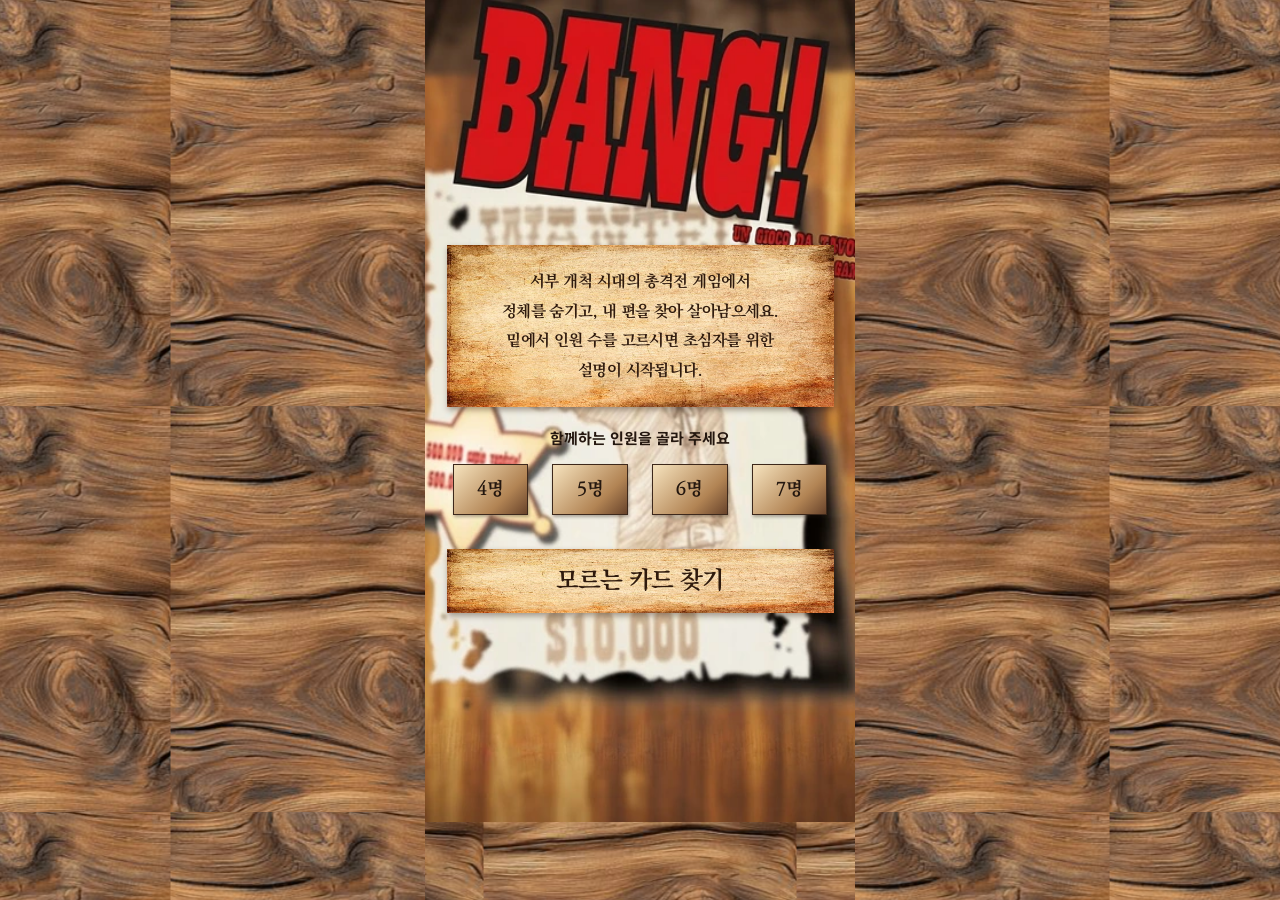
<file: index.html>
<!doctype html>
<html lang="ko"><head><meta charset="utf-8"><meta name="viewport" content="width=device-width,initial-scale=1,viewport-fit=cover"><meta name="theme-color" content="#38251e"><meta name="description" content="처음 하는 사람도 바로 시작하는 뱅 기본판 모바일 설명서. 역할, 준비, 내 차례, 거리와 모든 카드 규칙."><title>BANG! | 서부 생존 설명서</title><link rel="stylesheet" href="style.css"><link rel="stylesheet" href="figma.css?v=20261021-guided-lessons"></head>
<body>
<header class="masthead" hidden><button id="home-back" aria-label="홈으로 돌아가기">← 홈</button><a href="#home" class="brand" aria-label="뱅 설명서 처음으로">BANG!</a></header>
<main>
<section id="home" class="home" aria-label="뱅 설명서 홈">
<div class="home-wood" aria-hidden="true"></div>
<img class="home-cover" src="assets/figma-cover.webp" alt="BANG! 서부 현상수배 표지" width="375" height="717">
<div class="home-intro"><p>서부 개척 시대의 총격전 게임에서<br>정체를 숨기고, 내 편을 찾아 살아남으세요.<br>밑에서 인원 수를 고르시면 초심자를 위한 설명이 시작됩니다.</p></div>
<p class="home-prompt">함께하는 인원을 골라 주세요</p><div id="home-players" class="home-players" aria-label="플레이 인원 선택"></div>
<div id="home-summary" class="home-summary" hidden><div id="home-composition" aria-live="polite"></div><button id="start">시작<span class="sr-only"> 선택한 인원으로 설명 시작</span></button></div>
<button class="home-search" data-jump="cards">모르는 카드 찾기</button>
</section>
<nav class="mode-nav" aria-label="설명서 메뉴" hidden><button data-mode="learn" aria-current="page">✦ 설명</button><button data-mode="cards">▤ 카드 도감</button></nav>
<section id="intro" class="view intro-view" aria-labelledby="intro-title" hidden>
<div class="intro-paper">

<h2 id="intro-title" tabindex="-1">뱅은 어떤 게임인가요?</h2>
<article class="intro-scene"><span class="intro-number">01 / 서부의 총격전</span><div class="intro-art intro-shootout" aria-hidden="true"><span id="intro-bang-card"></span><span class="intro-bang-stamp">BANG!</span></div><h3>서부에서 벌어지는<br>총격전 게임이에요.</h3><p>카드로 총을 쏘고, 공격을 피하며<br>마지막까지 살아남아 보세요.</p></article>
<div class="intro-next"><button class="primary" data-jump="intro-identity">다음 설명 →</button></div>
</div></section>
<section id="intro-identity" class="view intro-view" aria-label="숨겨진 정체" tabindex="-1" hidden><div class="intro-paper">
<article class="intro-scene"><span class="intro-number">02 / 숨겨진 정체</span><div class="intro-art intro-identities" aria-hidden="true"><span class="intro-secret">?</span><span id="intro-role-card"></span><span class="intro-secret">?</span></div><h3>마피아게임처럼<br>서로의 정체를 추리해요.</h3><p>보안관은 정체를 밝힌 채 평화를 되찾고, 나머지 인물은 역할을 숨긴 채 각자의 목표를 수행해요.</p></article>
<div class="intro-continue"><button class="primary" data-jump="learn">역할 및 승리조건 알아보기 →</button></div>
</div></section>
<section id="learn" class="view" hidden><div class="lesson-content">
<div class="section-head role-heading"><div><h2>역할 및 승리조건</h2></div></div>
<div class="player-picker"><div id="players" class="segmented" aria-label="플레이 인원 선택"></div></div>
<div id="roles" class="role-grid"></div>
<div class="role-next"><button class="primary" data-jump="setup-types">다음 설명 →</button></div>

</div></section>
<section id="setup-types" class="view setup-types" hidden><div class="lesson-reading" hidden><button class="lesson-replay" data-replay-lesson="setup-types">모션 설명 다시 보기 ↻</button><div class="lesson-content"><h2>카드 종류 알아보기</h2><p>역할·인물 카드와, 게임 중 사용하는 플레이 카드로 나뉘어요.<br><strong>갈색·파란 테두리 카드가 플레이 카드이며, 무기도 파란 테두리 플레이 카드예요.</strong></p><article class="attack-row"><button class="visual-card" data-card="sheriff" aria-label="역할 카드 예시 자세히 보기"><span id="intro-sheriff"></span><b>역할 카드</b></button><div><b>역할 카드</b><p>누구와 같은 편인지, 어떻게 이기는지를 정해요. 보안관만 공개하고 나머지는 비밀로 둬요.</p></div></article><article class="attack-row"><button class="visual-card" data-card="bart-cassidy" aria-label="인물 카드 예시 자세히 보기"><span id="intro-bart-cassidy"></span><b>인물 카드</b></button><div><b>인물 카드</b><p>나의 시작 생명과 특수 능력을 정해요. 모두 앞면으로 공개해 놓아요.</p></div></article><article class="attack-row"><button class="visual-card" data-card="schofield" aria-label="무기 카드 예시 자세히 보기"><span id="intro-schofield"></span><b>무기 카드</b></button><div><b>무기 카드</b><p>뱅! 카드로 공격할 수 있는 사거리를 정해요. 무기를 놓는 것만으로 공격하는 것은 아니에요. 내 앞에는 무기 1개만 놓고, 새 무기를 놓으면 기존 무기를 버려요.</p></div></article><article class="attack-row"><button class="visual-card" data-card="bang" aria-label="갈색 테두리 카드 예시 자세히 보기"><span id="intro-bang"></span><b>갈색 테두리 카드</b></button><div><b>갈색 테두리 카드</b><p><strong>사용 후 더미에 버려요.</strong> 뱅!, 맥주, 역마차 등이 있어요.</p></div></article><article class="attack-row"><button class="visual-card" data-card="barrel" aria-label="파란 테두리 카드 예시 자세히 보기"><span id="intro-barrel"></span><b>파란 테두리 카드</b></button><div><b>파란 테두리 카드</b><p><strong>앞에 놓아 효과를 유지해요.</strong> 무기·술통 등이 있어요. 같은 이름의 카드는 한 사람 앞에 1장만 놓을 수 있어요.</p></div></article></div><button class="primary lesson-reading-next" data-jump="setup">다음 · 기본세팅 →</button></div>
<div id="types-film" class="types-film" tabindex="0" role="button" aria-label="카드 구성 소개. 화면을 터치하거나 Enter 키를 눌러 다음 설명 보기">
<div class="types-film-top"><span>BANG! 카드 구성</span><span id="types-film-progress">1 / 6</span></div>
<div class="types-total-deck" aria-label="뱅 전체 카드 묶음"><span></span><span></span><span></span><span class="types-deck-label">BANG!</span></div>
<p class="types-origin">전체 카드 묶음에서</p>
<div class="types-film-stage" aria-live="polite">
<article class="types-film-scene" data-film-scene="0"><div class="types-film-cards"><span id="types-film-role-one"></span><span id="types-film-role-two"></span><span id="types-film-role-three"></span></div><h2>역할 카드 <small>7장</small></h2><p>게임 시작 전에 한 장씩 받아요.<br>내 편과 승리 목표를 정해요.</p><p class="types-film-small">인원에 맞는 역할만 골라 나눠요.<br>보안관만 공개하고, 나머지는 비밀로 둬요.</p></article>
<article class="types-film-scene" data-film-scene="1" hidden><div class="types-film-cards"><span id="types-film-person-one"></span><span id="types-film-person-two"></span><span id="types-film-person-three"></span></div><h2>인물 카드 <small>16장</small></h2><p>게임 시작 전에 한 장씩 받아요.<br>나의 시작 생명과 특수 능력을 정해요.</p><p class="types-film-small">역할 카드와 별개예요.<br>모두 앞면으로 공개해 놓아요.</p></article>
<article class="types-film-scene" data-film-scene="2" hidden><div class="types-film-play"><div class="types-film-color brown"><span id="types-film-brown"></span><b>갈색 테두리</b></div><span class="types-film-plus" aria-hidden="true">+</span><div class="types-film-color blue"><span id="types-film-blue"></span><b>파란 테두리</b></div></div><h2>플레이 카드 <small>80장</small></h2><p>갈색·파란 테두리, 둘 다 플레이 카드예요.</p><p class="types-film-small">게임 시작 전에 80장을 함께 섞고,<br>각자 시작 생명 수만큼 받아 손패로 들어요.<br>남은 카드는 뽑는 더미로 놓고 게임 중 뽑아요.</p></article>

<article class="types-film-scene" data-film-scene="3" hidden><div class="types-film-cards types-film-examples"><span id="types-film-brown-detail-one"></span><span id="types-film-brown-detail-two"></span></div><h2>갈색 테두리 카드</h2><p>효과를 쓰고, 버린 더미에 놓아요.</p><p class="types-film-small">뱅!으로 공격하거나 맥주로 생명을 회복해요.<br>시작할 때 받는 손패와 게임 중 뽑는 카드에 섞여 있어요.<br>갈색 카드만 따로 나눠 갖지는 않아요.</p><p class="types-film-rule">뱅!은 내 차례에 1장만 사용할 수 있어요.<br>빗나감!처럼 상대 차례에 쓰는 카드도 있어요.</p></article>
<article class="types-film-scene" data-film-scene="4" hidden><div class="types-film-cards types-film-examples"><span id="types-film-blue-detail-one"></span><span id="types-film-blue-detail-two"></span></div><h2>파란 테두리 카드</h2><p>앞에 놓아두고 효과를 유지해요.</p><p class="types-film-small">갈색 카드와 함께 섞어 나눠 갖고 뽑아요.<br>처음 받았을 때는 손패로 들고 있다가,<br>내 차례에 사용하면 앞에 놓아요.<br>감옥은 예외로 상대 앞에 놓는 카드예요.</p><p class="types-film-rule">내 앞에 같은 이름의 카드는 1장만!<br>카드가 버려지거나 제거되면 효과도 끝나요.</p></article>
<article class="types-film-scene" data-film-scene="5" hidden><div class="types-film-cards types-film-examples"><span id="types-film-weapon-one"></span><span id="types-film-weapon-two"></span></div><h2>무기 카드</h2><p>파란 테두리 플레이 카드의 한 종류예요.</p><p class="types-film-small">시작 전에 따로 한 장씩 나눠 주지 않아요.<br>손패로 받거나 게임 중 뽑았다면 내 차례에 놓아요.<br>무기가 없어도 기본 콜트 45로 거리 1까지 공격해요.</p><p class="types-film-rule">무기는 내 앞에 1개만 놓아요.<br>새 무기를 놓으면 기존 무기는 버려요.<br>무기를 놓는 것만으로 공격하지는 않아요.</p></article>

</div><p id="types-film-hint" class="types-film-hint">화면을 터치하면 다음 카드 묶음을 꺼내요 <span aria-hidden="true">›</span></p><button id="types-film-next" class="primary" hidden>다음 · 기본세팅 →</button>
</div></section>
<section id="setup" class="view setup-view" hidden><button class="lesson-replay" data-replay-lesson="setup" hidden>모션 설명 다시 보기 ↻</button><div class="setup-film">
<div class="setup-film-heading"><h2>기본세팅</h2><span id="setup-film-progress">1 / 6</span></div>
<div id="setup-film-touch" class="setup-film-touch" role="button" tabindex="0" aria-label="기본세팅을 한 단계씩 따라 하기. 화면을 눌러 다음 단계 보기">
<div id="setup-film-board" class="setup-film-board" data-stage="0"><div class="setup-film-table-ring"></div><div id="setup-film-seats"></div><div class="setup-film-center"><div class="setup-film-draw"><span class="setup-card-reverse" aria-hidden="true">BANG!</span><b>뽑는 더미</b><small>뒷면이 위로</small></div><div class="setup-film-discard"><span aria-hidden="true">비움</span><b>버린 더미 자리</b><small>처음에는 비워 둬요</small></div></div></div>
<div class="setup-film-caption" aria-live="polite"><p id="setup-film-step-label">01 / 각자의 자리</p><h3 id="setup-film-title">판을 하나씩 놓으세요.</h3><p id="setup-film-description">각자의 앞에 개인 판을 놓고, 가운데는 비워 두세요.</p></div><p id="setup-film-tap" class="setup-film-tap">준비했다면 화면을 터치해 주세요 ›</p>
</div><p class="setup-film-example">5인 기준 배치 예시예요. 인물과 손패는 실제로 섞어 나눠요.<br>비공개 카드의 뒷면은 임시 이미지입니다.</p><figure id="setup-film-reference" class="setup-film-reference" hidden><figcaption>게임에 익숙하지 않다면 참조표 카드를 옆에 놓고 사용하세요.</figcaption><a href="assets/reference-card-clean.png" target="_blank" rel="noopener"><img src="assets/reference-card-clean.png" width="1600" height="1000" alt="카드 기호를 확인하는 뱅 참조표" loading="lazy"></a></figure><div class="setup-film-controls"><button id="setup-film-back" class="text-button" hidden>← 이전 단계</button><button id="setup-film-replay" class="text-button" hidden>처음부터 다시 보기</button><button id="setup-film-next" class="primary" hidden>다음 · 내 차례 →</button></div>
</div><details class="setup-film-details"><summary>개인 판과 준비 설명 자세히 보기</summary><section id="setup-steps" class="setup-content"><div class="section-head"><h2>기본세팅</h2></div><ol class="setup-list"><li><b id="setup-role-count"></b><span>받은 역할은 나만 보고 엎어 둬요. 보안관만 공개해요.</span></li><li><b>인물 카드 한 장씩 나눠 가져요.</b><div class="setup-character-example"><button class="visual-card" data-card="bart-cassidy" aria-label="인물 카드 자세히 보기"><span id="setup-character-detail"></span><span class="character-life-highlight" aria-hidden="true"></span></button><div><strong class="life-label">총알 표시 = 생명</strong><p>인물 카드는 공개해 놓아요.<br>카드의 총알 표시를 보고 시작 생명을 확인해요.</p><a id="character-guide-link" href="#cards">인물의 능력 확인하기 →</a></div></div></li><li><b>시작 생명 수만큼 플레이카드를 가져옵니다.</b><span>플레이 카드 80장을 섞어 나눠요.<br>인물 카드의 생명이 4라면 총알 4개와 카드 4장을 가져가요.<br><strong>보안관은 총알과 카드를 각각 1개, 1장 더 가져갑니다!</strong></span></li><li><b>뽑는 더미와 버린 더미를 만들어요.</b><span>남은 카드는 뒤집어 쌓아 <strong>뽑는 더미</strong>로 놓아요.<br>쓴 카드는 옆에 앞면이 보이게 <strong>버린 더미</strong>로 쌓아요.<br>뽑는 더미가 다 떨어지면 버린 더미를 섞어 다시 써요.</span></li></ol><figure class="setup-reference-card"><figcaption>게임에 익숙하지 않을 경우 참조표 카드를 사용하세요.</figcaption><a href="assets/reference-card-clean.png" target="_blank" rel="noopener" aria-label="참조표 카드 크게 보기"><img src="assets/reference-card-clean.png" width="1600" height="1000" alt="뱅 참조표 카드: 뱅, 빗나감, 생명 회복, 카드 버리기와 가져오기, 대상과 거리 기호 안내" loading="lazy"></a></figure><h3 class="setup-example-title">준비를 마치면 이렇게 놓아요</h3><div class="table-layout illustrated-board">
<div class="board-surface"><div class="board-life" role="img" aria-label="판 위 총알 위치: 생명 4의 예시"><img src="assets/life-bullet.webp" alt="" width="240" height="180"><img src="assets/life-bullet.webp" alt="" width="240" height="180"><img src="assets/life-bullet.webp" alt="" width="240" height="180"><img src="assets/life-bullet.webp" alt="" width="240" height="180"><span></span></div><span class="board-life-caption">총알(생명)</span><img src="assets/player-mat-clean.webp" width="1479" height="1064" alt="실제 판 사진을 편집한 배경: 총알 윤곽선 5개와 역할·인물·무기 카드 자리의 흰 윤곽선 3개"><div class="board-slot board-role"><span class="card-back" role="img" aria-label="비밀 역할 카드 뒷면">?</span></div><div class="board-slot board-character"><span id="setup-character"></span></div><div class="board-slot board-weapon"><span id="setup-weapon"></span></div></div>
<div class="table-cards board-legend"><div><b>역할</b><small>나만 확인<br>보안관만 공개</small></div><div><b>인물</b><small>공개해 두고<br>능력 확인</small></div><div><b>무기</b><small>처음엔 콜트 45<br>기본 사거리 1</small></div></div>
</div><div id="setup-reading-whole" class="setup-reading-visual" aria-label="5인 기준 전체 테이블 배치 예시"></div></section>
<button class="primary lesson-reading-next" data-jump="turn">다음 · 내 차례 →</button></details></section>
<section id="combat" class="view combat-section" hidden><section class="combat-panel"><div class="section-head"><p class="lesson-kicker">01 · 공격과 막기</p><h2>기본 공격과 막기 방법</h2></div><div class="shootout"><button class="visual-card" data-card="bang"><span id="bang-example"></span><b>뱅!</b><small>사거리 안의 한 명 공격</small></button><span class="shoot-arrow">→</span><button class="visual-card" data-card="missed"><span id="missed-example"></span><b>빗나감!(Missed!)</b><small>내 턴이 아니어도 막기</small></button></div><p class="combat-caption"><b>빗나감! 1장을 내면 피해 없이 끝.</b><br>막지 못하면 총알(생명) 1개를 잃어요.</p><div class="barrel-subsection"><h3>빗나감과 같은 기능 - 술통</h3><aside class="tip barrel-tip"><button class="visual-card" data-card="barrel" aria-label="술통 자세히 보기"><span id="barrel-example"></span><b>술통</b></button><div><p class="barrel-condition">하지만 발현 조건이 있습니다.</p><ol class="barrel-steps"><li>뱅! 공격을 받으면 내 앞에 놓인 술통으로 판정해요. 뽑는 더미 맨 위 카드 1장을 뒤집어요.</li><li>뒤집은 카드가 <strong>♥ 하트라면 공격을 막아요.</strong> 다른 무늬가 나오면 실패입니다.</li><li>뒤집은 카드는 버려요. <strong>술통은 내 앞에 그대로 둬요.</strong></li></ol><p>실패해도 손에 빗나감!이 있다면 그 카드로 막을 수 있어요.</p></div></aside></div></section><div id="distance-demo" class="distance-demo combat-panel"><p class="lesson-kicker">02 · 무기</p><h3>숫자만큼 멀리 공격해요</h3><article class="attack-row weapon-example"><button class="visual-card" data-card="schofield" aria-label="스코필드 자세히 보기"><span id="range-weapon-example"></span></button><div><div class="range-callout"><b>이 숫자가 사거리예요.<br>2 = 거리 2까지 공격 가능</b></div><p>사거리 숫자 이내의 거리에 있는 사람을 공격할 수 있어요.<br>거리는 양쪽으로 세었을 때 더 짧은 쪽을 사용합니다.<br><strong>탈락한 자리는 거리에서 빠져요!</strong></p></div></article><img id="seat-map" class="range-table-image" src="assets/range-table.svg" width="320" height="300" alt="6인 원탁. 내 무기 사거리 2: A·E는 거리 1, B·D는 거리 2로 공격 가능. C는 거리 3으로 공격 불가."><p id="distance-result" class="distance-result"><strong>A · B · D · E</strong>는 공격 가능<br><strong>C</strong>는 거리 3이라 사거리 밖이에요.</p></div><section class="combat-panel"><p class="lesson-kicker">03 · 회복</p><h3>생명 회복 방법 - 맥주 등</h3><article class="attack-row recovery-row"><button class="visual-card" data-card="beer" aria-label="맥주 자세히 보기"><span id="recovery-beer"></span><b>맥주</b></button><div><b>생명을 1 회복해요.</b><p>일대일 상황(생존자 2명)에서는 사용할 수 없습니다.</p></div></article><details class="inline-more"><summary>다른 회복 카드들</summary><article class="attack-row recovery-row"><button class="visual-card" data-card="sid-ketchum" aria-label="시드 케첨 자세히 보기"><span id="recovery-sid"></span><b>시드 케첨</b></button><div><p><strong>손패 2장을 버리면 생명을 1 회복할 수 있어요.</strong></p></div></article><article class="attack-row recovery-row"><button class="visual-card" data-card="saloon" aria-label="주점 자세히 보기"><span id="recovery-saloon"></span><b>주점</b></button><div><p><strong>내 차례 때 사용 가능하며, 모두가 생명 1을 회복합니다.<br>하지만 생명이 0일 때는 쓸 수 없어요.</strong></p></div></article></details></section><section class="combat-panel judgment-rules"><p class="lesson-kicker">04 · 차례 시작 전 판정</p><h3>감옥과 다이너마이트</h3><article class="attack-row"><button class="visual-card" data-card="jail" aria-label="감옥 자세히 보기"><span id="combat-jail"></span><b>감옥</b></button><div><b>상대의 차례를 건너뛰게 해요.</b><ol><li>내 차례에 보안관을 제외한 상대 한 명의 앞에 놓아요. 거리는 상관없어요.</li><li>그 사람은 차례가 시작되면 2장을 뽑기 전에 판정해요. <strong>♥ 하트면 정상 진행</strong>, 다른 무늬면 이번 차례를 건너뛰어요.</li><li>결과와 상관없이 감옥 카드는 판정 후 버려요.</li></ol></div></article><article class="attack-row"><button class="visual-card" data-card="dynamite" aria-label="다이너마이트 자세히 보기"><span id="combat-dynamite"></span><b>다이너마이트</b></button><div><b>폭발하면 생명을 3 잃어요.</b><ol><li>내 차례에 내 앞에 놓아요. 다음 내 차례가 시작될 때 2장을 뽑기 전에 판정해요.</li><li><strong>♠ 스페이드 2~9면 폭발</strong>해요. 다이너마이트를 버리고 생명을 3 잃어요.</li><li>그 외에는 왼쪽 다음 생존자에게 넘겨요. 받은 사람은 자기 차례가 시작될 때 판정해요.<br><strong>터질 때까지 옆으로 넘겨요!</strong></li></ol></div></article><p class="ink-note judgment-order"><strong>둘 다 내 앞에 있으면 다이너마이트 → 감옥 순서로 판정해요.</strong></p></section><section class="casualties combat-panel"><p class="lesson-kicker">05 · 탈락</p><h3 id="removal-title">탈락한 역할에 따른 보상과 벌칙</h3><section class="removal-rules" aria-labelledby="removal-title"><div><b>무법자가 죽었다면</b><p>제거한 사람은 누구든 <strong>카드 3장</strong>을 보상으로 뽑아요.</p><p class="ink-note">다이너마이트로 죽으면 처치 보상이 없어요.<br>기관총·인디언!로 죽으면 쓴 사람이 책임져요.</p></div><div><b>부관이 죽었다면</b><ol class="deputy-rules"><li><strong>보안관이 제거한 경우</strong>, 보안관은 손패·장착 카드를 모두 버려요.<br>다른 사람이 제거했다면 이 벌칙은 없어요.</li><li>보안관은 탈락하지 않고 <strong>생명도 그대로</strong>예요.<br>무기는 기본 콜트 45(사거리 1)로 돌아가요.<br>역할·인물 카드는 유지하고, 카드를 새로 받지는 않아요.</li><li>손패가 없으면 보통 차례를 마쳐요.<br>다음 내 차례에 정상적으로 <strong>2장</strong>을 뽑아요.<br>인물 능력으로 카드를 얻는 경우에는 그 능력을 적용해요.</li></ol></div><div class="sheriff-death"><b>보안관이 죽었다면</b><p>즉시 게임이 끝나요.<br>배신자만 살아 있다면 배신자 승, 그 외에는 무법자 승이에요.</p></div></section></section></section>
<section id="extra" class="view extra-view" hidden><div class="section-head"><h2>추가 규칙</h2><p>카드별 사용법을 확인하세요.<br>필요한 항목을 펼치면 설명이 나와요.<br>하지만 귀찮다면 카드가 궁금할 때 <button class="text-button" data-jump="cards">카드도감</button>에서 찾아보시길 추천드립니다.</p></div><details class="combat-panel extra-rules"><summary><span>카드를 더 뽑고 싶다면</span><small>역마차 · 웰스 파고 은행</small></summary><article class="attack-row"><button class="visual-card" data-card="stagecoach" aria-label="역마차 자세히 보기"><span id="basic-stagecoach"></span><b>역마차</b></button><div><b>카드 2장을 더 뽑아요.</b><p>내 차례의 카드 사용 단계에 써요.<br>차례가 끝날 때는 현재 생명 수만큼만 손패를 남겨요.</p></div></article><article class="attack-row"><button class="visual-card" data-card="wells-fargo" aria-label="웰스 파고 은행 자세히 보기"><span id="basic-wells-fargo"></span><b>웰스 파고 은행</b></button><div><b>카드 3장을 더 뽑아요.</b><p>차례 시작에 뽑는 2장과 별개예요.<br>차례가 끝날 때는 현재 생명 수만큼만 손패를 남겨요.</p></div></article></details><details class="combat-panel extra-rules"><summary><span>상대 카드를 건드리고 싶다면</span><small>강탈! · 캣 벌로우</small></summary><article class="attack-row"><button class="visual-card" data-card="panic" aria-label="강탈! 자세히 보기"><span id="basic-panic"></span><b>강탈!</b></button><div><b>상대 카드 1장을 내 손패로 가져와요.</b><p>최종 거리 1인 상대에게 사용해요. 무기 사거리와는 관계없어요.<br>상대 손패에서는 보지 않고 무작위로 1장, 앞에 놓인 카드에서는 원하는 1장을 골라요.</p></div></article><article class="attack-row"><button class="visual-card" data-card="cat-balou" aria-label="캣 벌로우 자세히 보기"><span id="basic-cat-balou"></span><b>캣 벌로우</b></button><div><b>상대 카드 1장을 버려요.</b><p>거리에 상관없이 사용할 수 있어요.<br>상대 손패에서는 보지 않고 무작위로 1장, 앞에 놓인 카드에서는 원하는 1장을 골라요.</p></div></article></details><details class="other-attacks combat-panel extra-rules"><summary><span>다른 공격 카드</span><small>기관총 · 인디언! · 결투</small></summary><p class="ink-note">카드마다 대응이 달라요. 이미지를 누르면 자세히 볼 수 있어요.</p><article class="attack-row"><button class="visual-card" data-card="gatling" aria-label="기관총 자세히 보기"><span id="gatling-example"></span><b>기관총</b></button><div><b>나를 제외한 모두를 한번에! 공격해요.</b><p><strong>빗나감!과 술통</strong>으로 막을 수 있어요.</p></div></article><article class="attack-row"><button class="visual-card" data-card="indians" aria-label="인디언! 자세히 보기"><span id="indians-example"></span><b>인디언!</b></button><div><b>나를 제외한 모두가 뱅! 카드를 내게 만들어요.</b><p><strong>뱅! 카드를 버리지 못하면 생명을 1 잃어요.</strong><br>빗나감!·술통으로는 못 막아요.</p></div></article><article class="attack-row"><button class="visual-card" data-card="duel" aria-label="결투 자세히 보기"><span id="duel-example"></span><b>결투</b></button><div><b>한 명과 뱅! 카드를 번갈아 버려요.</b><p>지목당한 사람부터 <strong>뱅! 카드 1장씩</strong>.<br>먼저 못 버리거나 포기하면 생명 1을 잃어요.<br>빗나감!·술통으로는 못 막아요.</p></div></article><p class="ink-note">슬랩 더 킬러의 뱅! 카드에는 막기 효과 2회가 필요해요. 기관총에는 적용하지 않아요.</p></details></section>
<section id="turn" class="view" hidden><section class="turn-section"><div class="section-head"><p class="lesson-kicker">이 순서대로 진행해요</p><h2>내 차례</h2><p><b>보안관부터 시작해 시계 방향</b>으로 진행해요.<br>인물 능력이 있다면 해당 규칙이 우선해요.</p></div><div class="turn-flow"><div><span>01</span><h3>2장 뽑기</h3><p>카드 더미 위에서 손패로 가져와요.</p></div><div><span>02</span><h3>카드 사용</h3><p>대부분 원하는 만큼 (뱅! 카드는 1장만). 아무것도 안 써도 돼요.</p><p>개별 카드 규칙은 다음 단계에서 알려드릴 테니 걱정하지 마세요.</p></div><div><span>03</span><h3>손패 정리</h3><p>현재 생명 수만큼만 남기고 버려요. 내 앞의 카드는 안 세요.</p></div></div></section><section class="turn-rules-panel"><div class="rule-strip"><h3>이건 반드시 지켜야합니다!!!</h3><dl class="turn-limits"><div><dt>뱅! 카드</dt><dd>내 차례에 <strong>1장</strong></dd></div><div><dt>장착 무기</dt><dd>내 앞에 <strong>1개</strong></dd></div><div><dt>같은 이름의 카드</dt><dd>내 앞에 <strong>1개씩</strong></dd></div></dl></div></section></section>
<section id="end" class="view end-section" hidden><section class="ending-panel"><div class="section-head"><h2>게임 종료와 승리 조건</h2><p>아래 조건 중 하나가 되면 즉시 게임이 끝나요.</p></div><div class="ending-outcomes"><article><span>01</span><div><h3>보안관·부관 승리</h3><p><strong>보안관이 살아 있고, 무법자와 배신자가 모두 탈락하면</strong> 보안관 팀이 이겨요.</p></div></article><article><span>02</span><div><h3>배신자 승리</h3><p><strong>보안관이 탈락하고, 배신자 혼자 살아남으면</strong> 배신자가 이겨요. 다른 사람이 남아 있다면 배신자의 승리가 아니에요.</p></div></article><article><span>03</span><div><h3>무법자 승리</h3><p><strong>보안관이 탈락하면</strong> 무법자가 이겨요. 단, 배신자 혼자 살아남은 경우에는 배신자가 이겨요.</p></div></article></div><p class="continue-note">보안관이 살아 있고 무법자나 배신자가 남아 있다면 게임을 계속해요.</p><p class="ink-note">보안관·부관·무법자는 자기 팀이 이기면 먼저 탈락했어도 함께 이겨요.</p></section><aside class="lesson-complete"><h3>설명은 여기까지예요!</h3><p>이제 뱅! 플레이를 즐겨 주세요.<br>플레이 중 궁금한 내용이 생기면 상단 번호를 눌러 설명서를 다시 참고하거나, <button class="text-button" data-jump="cards">카드도감</button>에서 찾아보세요.</p></aside></section>
<section id="cards" class="view" hidden><div class="section-head"><h2>이 카드, 어떻게 쓰나요?</h2><p>카드 이름과 쉬운 규칙을 함께 봐요.<br>카드를 누르면 자세한 설명이 열려요.</p></div><div class="search-box"><span aria-hidden="true">⌕</span><input id="search" type="search" placeholder="뱅, 맥주, 감옥, 인물 이름…" aria-label="카드 검색"></div><div id="filters" class="filters" aria-label="카드 종류 선택"></div><button id="cards-return" class="secondary">← 설명으로 돌아가기</button><p id="card-count" class="ink-note" aria-live="polite"></p><div id="card-grid" class="card-grid"></div><p id="no-cards" hidden>찾는 카드가 없어요. 다른 이름으로 검색해 보세요.</p></section>
<footer hidden><div class="footer-brand">BANG!</div><details><summary>설명서 기준과 이미지 출처</summary><p>4–7인 기본판 기준. 확장판은 포함하지 않아요. 인물·카드의 특수 효과는 일반 규칙보다 우선해요.</p><a href="https://bang.dvgiochi.com/content/1/docs/01_bang_rules_EN.pdf" target="_blank" rel="noopener">dV Games 공식 기본판 규칙 ↗</a> · <a href="https://bang.dvgiochi.com/download.php?lang=en" target="_blank" rel="noopener">공식 FAQ ↗</a><p>한글판 카드 이미지: 톤즈 [테이블온너드]의 <a href="https://www.youtube.com/watch?v=GApFDV0QcAY" target="_blank" rel="noopener">뱅 룰설명</a> 및 <a href="https://www.youtube.com/watch?v=d0wafjx8PP0" target="_blank" rel="noopener">인물 카드 설명</a> 영상 캡처. 일부 이미지는 원본의 흐림이 남아 있어요. BANG!과 카드 아트의 권리는 각 권리자에게 있습니다. 비공식 학습용 설명서입니다.</p></details></footer>
</main><dialog id="card-dialog"><button id="close-dialog" class="dialog-close" aria-label="카드 설명 닫기">닫기 ×</button><div id="dialog-body"></div></dialog><dialog id="completion-dialog" aria-labelledby="completion-title"><button id="completion-close" class="dialog-close" aria-label="설명 완료 안내 닫기">닫기 ×</button><div class="completion-star" aria-hidden="true">★</div><p class="completion-eyebrow">7단계 설명 완료</p><h2 id="completion-title">설명은 여기까지예요!</h2><p class="completion-cheer">즐거운 플레이 되세요!</p><p>궁금한 내용이 생기면 설명서를 다시 참고하거나 <span class="keep-word">카드도감</span>을 활용해 주세요.</p><div class="completion-actions"><button id="completion-enjoy" class="primary">이제 플레이할게요!</button><button id="completion-cards" class="secondary">카드도감 보기</button></div></dialog><div id="toast" role="status"></div><script src="app.js?v=20261021-guided-lessons" defer></script></body></html>
</file>
<file: style.css>
@import url('https://fonts.googleapis.com/css2?family=Noto+Sans+KR:wght@400;500;600;700;800;900&family=Rye&display=swap');
:root{--paper:#f3e8ce;--ink:#35251d;--muted:#79634e;--red:#a33728;--gold:#c4974e;--line:#cbb68e;--wood:#37251e}*{box-sizing:border-box}html{scroll-behavior:smooth;scroll-padding-top:76px}body{margin:0;color:var(--ink);background:var(--wood);font-family:'Noto Sans KR',sans-serif;font-size:16px;line-height:1.75}button,input,select{font:inherit}button,a,input,select{-webkit-tap-highlight-color:transparent}button,a{touch-action:manipulation}button{cursor:pointer}a{color:inherit}button:focus-visible,a:focus-visible,input:focus-visible,select:focus-visible,summary:focus-visible{outline:3px solid #b26329;outline-offset:4px}main{max-width:1000px;margin:auto;background:var(--paper);background-image:url("data:image/svg+xml,%3Csvg viewBox='0 0 200 200' xmlns='http://www.w3.org/2000/svg'%3E%3Cfilter id='n'%3E%3CfeTurbulence type='fractalNoise' baseFrequency='.8' numOctaves='3' stitchTiles='stitch'/%3E%3C/filter%3E%3Crect width='100%25' height='100%25' opacity='.055' filter='url(%23n)'/%3E%3C/svg%3E")}h1,h2,h3,p{margin-top:0}h2{font-size:30px;line-height:1.4;letter-spacing:-1.4px;margin-bottom:14px}h3{font-size:20px;line-height:1.5;letter-spacing:-.7px}p{margin-bottom:16px}small{font-size:12px;line-height:1.65}button{border:0}button,summary{min-height:44px}.masthead{max-width:1000px;margin:auto;display:flex;align-items:center;gap:16px;padding:18px 36px;color:#f0dbab;border-bottom:1px solid #77583c;background:repeating-linear-gradient(0deg,#37251e 0,#37251e 4px,#3b2821 5px,#3b2821 7px)}.brand,.footer-brand{font-family:Rye,Georgia,serif;font-size:34px;letter-spacing:-2px;text-decoration:none;line-height:1}.masthead>span{font-size:9px;letter-spacing:2px;line-height:1.5}.masthead>span b{font-size:11px;letter-spacing:1px}.masthead button{margin-left:auto;background:transparent;color:#efdcb3;font-size:12px;border:1px solid #927248;padding:4px 12px}.hero{padding:56px 48px 100px;display:flex;align-items:center;position:relative;overflow:hidden;border-bottom:5px solid var(--wood)}.hero-copy{position:relative;z-index:2;flex:1}.eyebrow{font-size:10px;font-weight:800;letter-spacing:2.5px;color:var(--red);display:block;margin-bottom:14px}h1{font-size:46px;letter-spacing:-2.5px;line-height:1.38;margin-bottom:18px;font-weight:900}h1 em{font-style:normal;color:var(--red)}.hero p:not(.eyebrow){color:var(--muted);font-size:15px}.facts{display:flex;gap:0;margin:22px 0;font-size:11px;font-weight:700}.facts span+span{border-left:1px solid var(--line);margin-left:10px;padding-left:10px}.primary,.secondary{display:flex;align-items:center;justify-content:space-between;gap:16px;padding:15px 20px;text-decoration:none;font-weight:800;border:1px solid var(--ink);min-height:52px}.primary{background:var(--red);color:#fff3d8;box-shadow:3px 3px 0 #69402a;max-width:420px}.secondary{background:transparent;width:100%;margin-top:22px}.primary span{font-size:24px;line-height:1}.hero-art{width:230px;background:#dfc69c;border:1px solid #a17d4c;padding:16px 26px 12px;transform:rotate(7deg);box-shadow:7px 9px 0 #37251d16;position:relative;margin-left:28px;z-index:1}.wanted{display:block;font-family:Rye,Georgia,serif;font-size:28px;text-align:center;letter-spacing:1px;margin-bottom:12px;border-bottom:3px double #785234}.art-caption{font-size:10px;letter-spacing:2px;text-align:center;display:block;margin-top:10px;font-weight:800}.landscape{position:absolute;bottom:0;left:0;width:100%;height:80px;fill:#a4805344}.mode-nav{position:sticky;top:0;z-index:10;display:flex;border-bottom:1px solid var(--line);background:#efe0bfdc;backdrop-filter:blur(12px);padding:0 36px}.mode-nav button{background:transparent;flex:1;color:var(--muted);font-size:14px;font-weight:700;padding:18px 4px;border-bottom:3px solid transparent}.mode-nav button[aria-selected=true]{color:var(--red);border-color:var(--red)}.view{padding:40px 48px 20px}.view[hidden]{display:none}.section-head p{color:var(--muted);font-size:15px}.player-picker{padding:18px 0;border-top:3px double var(--line);border-bottom:3px double var(--line);margin:24px 0}.player-picker>span{font-size:14px;font-weight:700}.segmented{display:flex;gap:8px;margin:12px 0}.segmented button{background:#e7d8b8;flex:1;border:1px solid #baa078;font-weight:800;padding:8px}.segmented button[aria-pressed=true]{background:var(--wood);color:var(--paper);border-color:var(--wood)}#composition{font-size:13px;color:var(--muted);margin:0}.role-grid{display:grid;grid-template-columns:repeat(4,1fr);gap:20px;margin:28px 0}.role{display:flex;flex-direction:column;gap:12px;text-align:center}.role .card-image{width:100%;max-width:138px;margin:auto;filter:sepia(.16);box-shadow:3px 4px 0 #39251d18}.role h3{margin:0;color:var(--red);font-size:18px}.role p{font-size:13px;line-height:1.6;margin:0}.role small{color:var(--muted)}.tip{display:flex;gap:14px;padding:20px 0;border-top:1px solid var(--line);border-bottom:1px solid var(--line);margin:26px 0}.tip>span{font-size:28px;line-height:1.2;color:var(--red)}.tip b{font-size:15px}.tip p{font-size:14px;color:var(--muted);margin:7px 0 0}.paper-section,.turn-section,.combat-section,.end-section{margin-top:55px;padding-top:34px;border-top:3px double var(--ink)}.table-layout{padding:22px;background:repeating-linear-gradient(0deg,#44342a 0,#44342a 12px,#48372b 13px,#48372b 15px);color:var(--paper);border:5px solid #b39568;margin:24px 0}.table-label,.hand-label{font-size:12px;text-align:center;color:#ceb991}.table-label{margin-bottom:18px}.table-cards{display:grid;grid-template-columns:repeat(3,1fr);gap:18px;text-align:center}.table-cards>div>span{display:block;max-width:105px;margin:auto auto 8px;height:155px}.table-cards .card-image{max-height:155px;margin:auto;width:100px}.table-cards b{display:block;font-size:13px}.table-cards small{display:block;color:#d9c5a3;margin-top:5px}.card-back{background:repeating-linear-gradient(45deg,#764d31 0,#764d31 3px,#8b603d 3px,#8b603d 6px);border:5px double #d7bd8d;display:grid!important;place-content:center;font-family:Georgia,serif;font-size:48px;transform:rotate(-4deg)}.bullets{color:#e4b15c;text-align:center;letter-spacing:6px;margin:20px 0 14px;font-size:23px}.bullets span{letter-spacing:0;font-size:11px;margin-left:8px;color:#dbc79f}.hand-label{border-top:1px dashed #997b50;padding-top:13px}.setup-list{counter-reset:item;list-style:none;padding:0}.setup-list li{position:relative;padding:0 0 24px 39px}.setup-list li:before{counter-increment:item;content:counter(item);position:absolute;left:0;top:0;width:26px;height:26px;background:var(--red);color:var(--paper);text-align:center;line-height:26px;font-size:12px;font-weight:900;border-radius:50%}.setup-list b,.setup-list span{display:block}.setup-list b{font-size:16px}.setup-list span{font-size:14px;color:var(--muted);margin-top:4px}.ink-note{font-size:12px;color:var(--muted)}.turn-flow{display:flex;margin:25px 0;gap:16px}.turn-flow>div{flex:1;border-top:2px solid var(--ink);padding-top:12px}.turn-flow>div>span{font-family:Georgia,serif;font-size:28px;color:var(--red);font-weight:700}.turn-flow h3{font-size:17px;margin:6px 0}.turn-flow p{font-size:13px;color:var(--muted);margin:0}.rule-strip{border:1px solid #a78b60;background:#e7d3ac;padding:16px;margin:24px 0}.rule-strip>b{font-size:13px}.rule-strip p{font-size:14px;margin:4px 0 0}.rule-strip strong{color:var(--red)}.border-guide{display:flex;gap:24px}.border-guide>div{flex:1}.border-guide b{font-size:14px}.border-guide p{font-size:13px;color:var(--muted)}.border-sample{display:inline-block;width:14px;height:20px;vertical-align:middle;border:3px solid;margin-right:6px}.brown{border-color:#b17a37}.blue{border-color:#587391}details{border-bottom:1px solid var(--line)}summary{padding:16px 23px 16px 0;list-style:none;cursor:pointer;font-weight:700;font-size:15px;position:relative}summary:after{content:'+';position:absolute;right:2px;top:13px;font-size:22px;color:var(--red)}details[open]>summary:after{content:'−'}details p{font-size:14px;color:var(--muted);margin-bottom:20px}.text-button{padding:0;color:var(--red);background:none;text-decoration:underline;font-size:14px}.practice{margin-top:30px;padding:20px;border:1px dashed #a38558}.practice h3{font-size:16px}.quiz-options{display:flex;gap:8px}.quiz-options button{flex:1;font-size:12px;background:#e1cda6;border:1px solid #a78b60;padding:10px}.quiz-options button.chosen{background:var(--ink);color:var(--paper)}#quiz-result{font-size:12px;margin:14px 0 0;color:var(--muted)}.shootout{display:flex;gap:22px;align-items:center;justify-content:center;margin:28px 0}.visual-card{background:none;padding:0;width:150px;text-align:center;color:var(--ink)}.visual-card>b,.visual-card>small{display:block;margin-top:8px}.visual-card .card-image{box-shadow:4px 5px 0 #39251d18}.shoot-arrow{font-size:32px;color:var(--red)}.combat-caption{text-align:center;font-size:15px}.distance-demo{padding:24px;background:#e9dbba;border:1px solid var(--line);margin-top:30px}.distance-demo>p{font-size:14px;color:var(--muted)}.seat-map{height:240px;width:260px;margin:24px auto;position:relative}.seat-map:before{content:'TABLE';display:grid;place-items:center;position:absolute;inset:42px 27px;background:#66503a;border:7px double #b89967;border-radius:50%;color:#d8bf92;font-family:Georgia,serif;letter-spacing:4px;font-size:12px}.seat-map button{position:absolute;width:52px;height:52px;border-radius:50%;background:var(--paper);border:1px solid #b09568;color:var(--ink);font-size:13px;font-weight:700;left:calc(50% + var(--x) - 26px);top:calc(50% + var(--y) - 26px)}.seat-map button[aria-pressed=true]{background:var(--red);color:var(--paper);border-color:var(--red)}.seat-map button.me{background:var(--ink);color:var(--paper)}.distance-controls label{display:flex;align-items:center;gap:8px;font-size:13px;margin:12px 0}.distance-controls select{min-width:0;flex:1;padding:10px;background:#f8eed8;color:var(--ink);border:1px solid var(--line);font-size:13px}.distance-controls input{accent-color:var(--red);width:18px;height:18px}.distance-result{color:var(--red)!important;font-weight:800;font-size:16px!important;border-top:1px solid var(--line);padding-top:15px;margin-top:20px}.end-rules>div{padding:20px 0;border-bottom:1px solid var(--line)}.end-rules p{font-size:14px;color:var(--muted);margin:8px 0 0}.end-section>.primary{margin-top:30px;width:100%;max-width:none}.turn-ticket{display:grid;grid-template-columns:82px 1fr;gap:12px;border-top:3px double var(--ink);border-bottom:3px double var(--ink);padding:22px 0;font-size:14px}.turn-ticket b{color:var(--red)}.subheading{margin-top:32px}.search-box{display:flex;border:1px solid #a68b64;background:#fbf3e0;padding:8px 14px;gap:12px;align-items:center}.search-box span{font-size:24px}.search-box input{background:none;width:100%;min-width:0;border:none;padding:6px 0;color:var(--ink);font-size:15px}.filters{display:flex;gap:8px;overflow:auto;margin:16px 0 18px;padding-bottom:5px}.filters button{flex-shrink:0;background:transparent;border:1px solid var(--line);padding:8px 14px;color:var(--muted);font-size:12px;min-height:40px}.filters button[aria-pressed=true]{background:var(--ink);color:var(--paper);border-color:var(--ink)}.card-grid{display:grid;grid-template-columns:repeat(4,1fr);gap:25px 22px}.index-card{background:none;color:var(--ink);padding:0;display:flex;flex-direction:column;text-align:left}.index-card .card-image{width:100%;max-height:240px;max-width:155px;align-self:center;box-shadow:3px 4px 0 #35251d16}.index-card b{margin-top:12px;font-size:15px}.index-card small{color:var(--muted);margin-top:3px}.card-image{display:block;background-image:url('assets/cards.webp');background-repeat:no-repeat;flex-shrink:0}.card-image.loading{background-color:#dbc9a6}footer{margin:40px 48px 0;padding:30px 0;border-top:3px double var(--ink);color:var(--muted)}.footer-brand{color:var(--red);font-size:24px}footer>p{font-size:12px;margin:10px 0}footer summary{font-size:12px;font-weight:500}footer details p,footer details a{font-size:11px}dialog{background:var(--paper);color:var(--ink);border:2px solid #9d784a;padding:24px;max-width:500px;width:calc(100% - 28px);max-height:90dvh;overflow:auto;box-shadow:10px 10px 0 #160e0877}dialog::backdrop{background:#21170fe0;backdrop-filter:blur(3px)}.dialog-close{display:block;margin-left:auto;background:none;color:var(--muted);font-size:13px;padding:8px}.dialog-card{width:185px;max-width:70%;margin:12px auto 24px}.dialog-label{color:var(--red);font-size:11px;letter-spacing:2px;font-weight:700}.dialog-summary{font-size:18px;font-weight:800}.dialog-detail{color:var(--muted);font-size:15px}.dialog-note{font-size:13px;border-top:1px solid var(--line);padding-top:14px}#toast{position:fixed;bottom:25px;left:50%;transform:translateX(-50%);background:var(--wood);color:var(--paper);font-size:13px;padding:12px 20px;box-shadow:0 3px 15px #0003;z-index:50;display:none;max-width:90%;white-space:nowrap}@media(min-width:800px){.view{max-width:850px;margin:auto}.hero .primary{font-size:14px}.paper-section .section-head,.turn-section .section-head{max-width:550px}.table-layout{max-width:570px;margin-left:auto;margin-right:auto}.distance-demo{max-width:570px;margin-left:auto;margin-right:auto}.mode-nav{padding:0 150px}}@media(max-width:600px){body{font-size:15px}.masthead{padding:15px 20px;gap:12px}.brand{font-size:29px}.masthead>span{font-size:8px;letter-spacing:1.5px}.masthead>span b{font-size:10px}.hero{padding:33px 22px 75px;display:block}.hero-copy{z-index:2}.hero .eyebrow{font-size:9px;letter-spacing:2px}.hero h1{font-size:32px;letter-spacing:-1.6px;max-width:300px}.hero p:not(.eyebrow){font-size:13px;line-height:1.8;max-width:270px}.hero-art{position:absolute;right:-23px;top:110px;width:127px;padding:10px 12px;opacity:.3;transform:rotate(12deg);margin:0}.hero-art .wanted{font-size:15px;margin-bottom:7px}.art-caption{font-size:7px;letter-spacing:1px}.hero .primary{max-width:none;font-size:13px;position:relative;z-index:3;margin-top:24px}.hero .facts{font-size:10px}.landscape{height:50px}.mode-nav{padding:0 15px}.mode-nav button{padding:15px 3px;font-size:12px}.view{padding:30px 22px 12px}h2{font-size:25px;letter-spacing:-1.1px}.eyebrow{font-size:9px}.section-head p{font-size:14px}.role-grid{grid-template-columns:repeat(2,1fr);gap:25px 20px}.role .card-image{max-width:115px}.role h3{font-size:17px}.role p{font-size:13px}.role small{font-size:11px}.tip{padding:18px 0;gap:10px}.tip b{font-size:14px}.tip p{font-size:13px}.paper-section,.turn-section,.combat-section,.end-section{margin-top:38px;padding-top:28px}.table-layout{padding:17px 12px}.table-cards{gap:12px}.table-cards>div>span{height:124px;max-width:80px}.table-cards .card-image{width:80px;max-height:124px}.table-cards small{font-size:10px}.setup-list b{font-size:15px}.setup-list span{font-size:13px}.turn-flow{gap:10px}.turn-flow h3{font-size:15px}.turn-flow p{font-size:11px}.turn-flow>div>span{font-size:25px}.rule-strip p{font-size:13px}.border-guide{gap:15px}.border-guide p{font-size:12px}.border-guide b{font-size:13px}.practice{padding:16px}.practice h3{font-size:15px}.shootout{gap:16px}.visual-card{width:120px}.visual-card small{font-size:10px}.distance-demo{padding:20px 16px}.distance-demo h3{font-size:17px}.card-grid{grid-template-columns:repeat(2,minmax(0,1fr));gap:25px 20px}.index-card .card-image{max-width:135px}.index-card b{font-size:14px}.index-card small{font-size:11px}.turn-ticket{grid-template-columns:68px 1fr;font-size:12px}footer{margin:28px 22px 0}dialog{padding:20px}.dialog-summary{font-size:17px}.dialog-detail{font-size:14px}}@media(prefers-reduced-motion:reduce){html{scroll-behavior:auto}}@media(max-width:350px){.view{padding-left:16px;padding-right:16px}.hero{padding-left:16px;padding-right:16px}h1{font-size:28px!important}.masthead>span{display:none}.quiz-options{flex-direction:column}.table-cards .card-image{width:67px}.table-cards>div>span{max-width:67px;height:105px}}
</file>
<file: figma.css>
@font-face{font-family:'KoPub Batang';font-style:normal;font-weight:400;src:url('assets/kopub-batang-regular.ttf') format('truetype');font-display:swap}
@font-face{font-family:'KoPub Batang';font-style:normal;font-weight:700 900;src:url('assets/kopub-batang-bold.ttf') format('truetype');font-display:swap}
:root{--paper:#dec19a;--ink:#24170f;--muted:#57402c;--line:#ab865d;--red:#922c21;--wood:#56351f}body{background:#674326 url('assets/figma-wood.webp') center top/375px 154px repeat;color:var(--ink)}main{max-width:430px;background:transparent;background-image:none;min-height:100dvh}.masthead{max-width:430px;padding:12px 18px;gap:14px;background:#3a271ee8}.masthead[hidden],.mode-nav[hidden],footer[hidden],.home[hidden],.home-summary[hidden]{display:none}.masthead .brand{font-size:25px;color:#eed3a4}.masthead #home-back{margin:0;border:0;padding:4px 0}.masthead #share{margin-left:auto}.home{position:relative;container-type:inline-size;width:100%;min-height:100dvh;height:auto;aspect-ratio:375 / 1080;background:url('assets/figma-wood.webp') center top/100% auto repeat-y;isolation:isolate;overflow:hidden}.home-cover{position:absolute;inset:0 auto auto 0;width:100%;height:auto;z-index:-1;display:block}.home-intro{position:absolute;top:57.067cqw;left:4.8cqw;width:90.133cqw;min-height:26.667cqw;display:flex;align-items:center;justify-content:center;background:#cba880;border:1.5px solid #38281d;box-shadow:2px 3px 4px #1f130b35;padding:3.2cqw 1.6cqw}.home-intro p{font-family:'KoPub Batang',serif;font-weight:700;text-align:center;font-size:4.267cqw;line-height:6.4cqw;letter-spacing:-.13cqw;margin:0}.home-players{position:absolute;top:90.133cqw;left:6.4cqw;width:87.2cqw;display:flex;justify-content:space-between;gap:4cqw}.home-players button{font-family:'KoPub Batang',serif;font-weight:700;font-size:4.267cqw;line-height:1.3;min-height:44px;height:12cqw;width:17.6cqw;padding:0;color:#24170f;background:linear-gradient(135deg,#f1dcb6 5%,#b28454 68%,#68432b);border:1.5px solid #3d281b;box-shadow:1px 2px 3px #20140955}.home-players button[aria-pressed=true]{border:3px solid #71301f;background:linear-gradient(135deg,#e8c189,#9a6638);box-shadow:inset 0 0 0 1px #f5dca8}.home-summary{position:absolute;top:107.2cqw;left:5.6cqw;width:88.8cqw;min-height:32cqw;background:#cba880;border:1.5px solid #3d281b;box-shadow:3px 4px 6px #25180b55;display:flex;align-items:center;justify-content:space-between;gap:2.667cqw;padding:6.4cqw 3.733cqw;font-family:'KoPub Batang',serif}.home-summary:before{content:'';position:absolute;left:var(--pointer,7%);top:-3.8cqw;width:7cqw;height:7cqw;background:#cba880;border-top:1.5px solid #3d281b;border-left:1.5px solid #3d281b;transform:rotate(45deg);z-index:-1}.home-summary:after{content:'';position:absolute;top:0;left:calc(var(--pointer,7%) - .2cqw);width:7.6cqw;height:2px;background:#cba880}#home-composition{display:grid;grid-template-columns:repeat(2,1fr);column-gap:4cqw;row-gap:3.2cqw;font-size:4cqw;line-height:1.4;white-space:nowrap}#start{background:#a67b56;color:#24170f;border:1.5px solid #4c3220;box-shadow:inset 1px 1px 2px #e1bb9266;min-height:44px;width:23.2cqw;height:18.133cqw;flex-shrink:0;font-family:Georgia,serif;font-size:6.133cqw;line-height:1;padding:0}.home-search{position:absolute;top:165.6cqw;left:6.4cqw;width:87.2cqw;height:14.667cqw;min-height:44px;background:#cba880;border:1.5px solid #3d281b;color:#24170f;font-family:'KoPub Batang',serif;font-size:6.133cqw;line-height:1;font-weight:700;box-shadow:1px 2px 3px #20140955;padding:0}.sr-only{position:absolute;width:1px;height:1px;padding:0;margin:-1px;overflow:hidden;clip:rect(0,0,0,0);white-space:nowrap;border:0}.mode-nav{padding:0 12px;background:#dec19af2;top:0}.mode-nav button{font-size:12px}.view{margin:20px 14px;padding:26px 20px;background:#ead5adee;border:1.5px solid #523520;box-shadow:3px 4px 8px #22140b33}.view .paper-section,.view .turn-section,.view .combat-section,.view .end-section{margin-top:32px;padding-top:26px}h2{font-family:'KoPub Batang',serif;font-size:24px;letter-spacing:-.8px}.section-head p{font-size:14px}.role-grid{grid-template-columns:repeat(2,minmax(0,1fr));gap:24px 14px}.card-grid{grid-template-columns:repeat(2,minmax(0,1fr));gap:24px 16px}.index-card .card-image{max-width:130px}.role .card-image{max-width:110px}.turn-flow{gap:8px}.turn-flow h3{font-size:15px}.turn-flow p{font-size:11px}.rule-strip,.distance-demo{background:#d9bb8f}.table-layout{padding:18px 10px}.table-cards{gap:10px}.table-cards>div>span{max-width:78px;height:124px}.table-cards .card-image{width:78px;max-height:124px}.table-cards small{font-size:10px}.distance-demo{padding:18px 12px}.seat-map{max-width:100%}.shootout{gap:14px}.visual-card{width:115px}.visual-card small{font-size:10px}.turn-ticket{grid-template-columns:65px 1fr;font-size:12px}.search-box{background:#f5e6c8}.filters button{padding:8px 11px}.tip b{font-size:14px}.tip p{font-size:13px}footer{margin:24px 14px 0;padding:22px 20px;color:#2e2017;background:#e6cba3e8;border:1px solid #523520}dialog{background:#ecd8b4}.dialog-close{color:#4f3523}@media(max-width:350px){.home-intro p{font-size:4.267cqw}.home-players{top:91.2cqw}.home-summary{top:110cqw}.view{margin-left:10px;margin-right:10px;padding:22px 14px}.seat-map{width:248px}}@media(prefers-reduced-motion:no-preference){.home-summary{animation:panel-in .16s ease-out}@keyframes panel-in{from{opacity:0;transform:translateY(-4px)}to{opacity:1;transform:translateY(0)}}}

.home{background:none}.home-wood{position:absolute;top:191.2cqw;bottom:0;left:0;right:0;z-index:-2;background:url(assets/figma-wood.webp) center top/100% auto repeat-y}

.player-picker{border:0;padding:0;margin:22px 0}.role-heading{display:flex;align-items:center;justify-content:space-between;gap:12px}.role-heading h2{margin-bottom:0}.role-heading .eyebrow{margin-bottom:10px}.page-next{background:#a67b56;border:1.5px solid #4c3220;color:#24170f;padding:10px 13px;font-size:14px;font-weight:700;white-space:nowrap;min-height:44px}.board-photo{margin:24px 0}.board-photo a{display:block}.board-photo img{display:block;width:100%;height:auto;border:1px solid #967344}.board-photo figcaption{font-size:11px;line-height:1.6;color:var(--muted);margin-top:10px}.page-navigation{display:flex;gap:10px;margin-top:20px}.page-navigation button{flex:1;min-width:0;font-size:12px;padding:12px 10px;min-height:48px;margin:0;justify-content:center;box-shadow:none}.view#turn>.turn-section{margin-top:0;padding-top:0;border-top:0}

.illustrated-board{padding:18px 12px}.illustrated-board .table-label{margin-bottom:14px}.board-surface{position:relative;margin:0 0 16px;line-height:0}.board-surface>img{display:block;width:100%;height:auto}.board-slot{position:absolute;top:29%;bottom:6%;width:28%;display:flex;align-items:center;justify-content:center;line-height:1}.board-role{left:3%}.board-character{left:36%}.board-weapon{left:69%}.board-slot>span{display:block;width:78%;height:auto}.board-slot .card-image{width:100%;height:auto}.board-slot .card-back{width:78%;height:auto;aspect-ratio:2/3;font-size:clamp(24px,6vw,42px);border-width:3px;box-shadow:2px 3px 4px #271a1255}.board-legend b{font-size:15px}.board-legend small{font-size:11px}.illustrated-board .bullets{display:flex;align-items:center;justify-content:center;gap:6px;font-size:24px;letter-spacing:3px;margin:22px 0 18px}.illustrated-board .bullets span{font-size:11px;margin-left:6px}.illustrated-board .hand-label{font-size:11px;line-height:1.7}.illustrated-board .table-cards>div>span{height:auto}

.illustrated-board{background:none;border:0;padding:0;color:var(--ink);margin:10px 0 26px}.illustrated-board .board-legend b{color:var(--ink)}.illustrated-board .board-legend small{color:var(--muted);font-size:12px}.illustrated-board .hand-label{color:var(--muted);border-color:var(--line);margin-top:18px}.board-life{position:absolute;z-index:2;left:1.5%;right:1.5%;top:2%;height:22%;display:grid;grid-template-columns:repeat(5,1fr);align-items:center;justify-items:center;pointer-events:none}.board-life>img{display:block;width:82%;height:auto;filter:drop-shadow(1px 2px 1px #39230b60)}.board-life-caption{position:absolute;z-index:3;left:50%;top:22%;transform:translateX(-50%);background:#f3e2b6eb;border:1px solid #8f6c3b;padding:2px 7px;font-size:10px;font-weight:700;color:#392711;line-height:1.2;white-space:nowrap}.setup-content>.section-head .eyebrow{margin-bottom:16px}

#roles .role{background:transparent;border:0;padding:0;color:var(--ink);cursor:pointer;align-items:center}#roles .role .card-image{margin:0 auto}#roles .role:hover .card-image{outline:2px solid #9b6837;outline-offset:3px}#setup .setup-content>.section-head .eyebrow{font-size:16px;font-weight:900;letter-spacing:1px;line-height:1.5}#character-guide-link{display:inline-block;margin-top:12px;font-weight:700;color:#8a3323;text-decoration:underline;text-underline-offset:3px}

/* Local review changes: navigation, new rule tools and text cards. */
.mode-nav button[aria-current=page]{color:var(--red);border-bottom:3px solid var(--red);font-weight:900}
.home-intro{position:relative;top:auto;left:auto;width:90%;margin:57cqw auto 0;padding:12px 8px}.home-intro p{font-size:clamp(13px,3.8cqw,16px);line-height:1.75}.home-prompt{position:relative;text-align:center;margin:18px 10px 12px;font-size:15px;font-weight:700}.home-players,.home-summary,.home-search{position:relative;top:auto;left:auto;margin:0 auto 24px}.home-summary{margin-top:24px}.home-search{margin-top:34px}.home{aspect-ratio:auto;padding-bottom:32px;min-height:100dvh}.home-wood{top:150cqw}#start{font-family:inherit;font-size:18px}#home-composition{font-size:14px;gap:8px}
#roles .role h3{font-size:15px;overflow-wrap:anywhere}#roles .role p{margin:8px 0;line-height:1.65;font-weight:700}#roles .role small{color:var(--muted)}
.view#combat,.view#end{margin:20px 14px;padding:26px 20px}.defense-table{width:100%;border-collapse:collapse;font-size:12px;table-layout:fixed;margin:20px 0}.defense-table th,.defense-table td{border:1px solid var(--line);padding:8px 5px;overflow-wrap:anywhere;vertical-align:top}.defense-table button{background:none;color:var(--ink);padding:0;font-size:inherit;font-weight:700;width:100%;text-align:left}.defense-table tbody tr{cursor:pointer}.seat-map button.eliminated{opacity:.55;text-decoration:line-through;border-style:dashed}.seat-map button.eliminated{background:#c7ad88}.winner-widget{border-top:1px solid var(--line);padding-top:18px;margin-top:20px}.winner-widget label{display:flex;align-items:center;gap:10px;min-height:44px}.winner-result{font-size:20px;font-weight:900;margin:14px 0;color:var(--red)}.end-flow{padding-left:22px}.end-flow li{margin-bottom:14px}.quick-actions{display:flex;gap:6px;margin-bottom:20px}.quick-actions button{flex:1;min-width:0;padding:8px 4px;border:1px solid var(--ink);background:transparent;color:var(--ink);font-size:12px}#faq ul{padding-left:22px}#faq li{margin-bottom:10px}.index-card small{display:-webkit-box;-webkit-line-clamp:2;-webkit-box-orient:vertical;overflow:hidden}.index-card b{overflow-wrap:anywhere}.text-card{display:flex;flex-direction:column;justify-content:center;gap:10px;background:#ecd8b4;border:2px solid var(--line);padding:12px 8px;aspect-ratio:2/3;max-width:130px;width:100%;margin:auto;text-align:center;overflow-wrap:anywhere}.text-card>span{font-size:24px}.text-card b{font-size:14px}.text-card small{font-size:12px}.dialog-summary{font-size:20px;line-height:1.5}.turn-flow p{font-size:12px}
@media(max-width:350px){.view#combat,.view#end{margin:20px 10px;padding:22px 14px}.home-summary{padding:16px 10px}#home-composition{font-size:12px;gap:6px}.quick-actions{flex-wrap:wrap}}

#roles .role p{word-break:keep-all} .role-grid{align-items:start}

.barrel-tip{align-items:flex-start}.barrel-tip>.visual-card{width:90px;flex:0 0 90px;padding:0;background:none;color:var(--ink)}.barrel-tip>.visual-card b{display:block;margin-top:8px}.barrel-tip>div{min-width:0;flex:1}.barrel-tip p{margin:8px 0 16px}.barrel-tip p:last-child{margin-bottom:0}@media(max-width:350px){.barrel-tip{flex-direction:column}.barrel-tip>.visual-card{align-self:center;flex-basis:auto}}

/* Simple attack examples and a fixed six-player range illustration. */
.other-attacks{margin-top:26px}.attack-row{display:flex;align-items:flex-start;gap:16px;padding:22px 0;border-bottom:1px solid var(--line)}.attack-row>.visual-card{width:80px;flex:0 0 80px;padding:0;background:none;color:var(--ink)}.attack-row>.visual-card b{display:block;margin-top:8px;font-size:14px}.attack-row>div{flex:1;min-width:0;font-size:14px;line-height:1.8;word-break:keep-all}.attack-row p{margin:8px 0}.attack-row small{display:block;color:var(--red);font-weight:700;font-size:13px}.range-seats{position:relative;width:260px;max-width:100%;height:280px;margin:16px auto}.range-seats:before{content:'';position:absolute;inset:22% 16%;border-radius:50%;background:#654b37;border:4px double #b6986a}.range-center{position:absolute;inset:40% 25%;text-align:center;line-height:1.5;color:#f5e6c8;font-size:13px}.example-seat{position:absolute;left:var(--x);top:var(--y);transform:translate(-50%,-50%);width:56px;min-height:56px;border-radius:50%;display:flex;flex-direction:column;align-items:center;justify-content:center;line-height:1.3;border:2px solid #684832;background:#e5cdab;color:var(--ink)}.example-seat small{font-size:10px}.example-seat.me{background:var(--ink);color:#f5e6c8}.example-seat.reachable{background:var(--red);color:#fff3d8;border-color:var(--red)}.example-seat.unreachable{border-style:dashed;background:#ddc9ad;color:#594b40}.casualties{border-top:2px solid var(--line);padding-top:24px;margin-top:30px}.casualties .end-rules p{font-size:14px;line-height:1.9}.view#combat .border-guide{grid-template-columns:1fr;gap:18px}.view#combat .border-guide p{font-size:14px;line-height:1.8}.view#end>.end-rules>div{padding-top:0}.other-attacks h3,.casualties h3{font-size:20px}@media(max-width:350px){.attack-row{gap:12px}.attack-row>.visual-card{width:66px;flex-basis:66px}.attack-row>div{font-size:13px}}

/* Separate each main topic; keep card explanations beside their images. */
.view#combat{background:transparent;border:0;box-shadow:none;padding:0;margin:20px 14px}.view#combat .combat-panel{display:block;background:#ead5adf5;border:1.5px solid #523520;box-shadow:3px 4px 8px #22140b33;margin:0 0 22px;padding:24px 20px}.view#combat .combat-panel>h3{margin-top:0}.view#combat .attack-row{display:grid;grid-template-columns:80px minmax(0,1fr);align-items:start;gap:16px;margin:0;padding:22px 0}.view#combat .attack-row>.visual-card{width:80px;margin:0}.view#combat .attack-row>div{min-width:0}.view#combat .range-table-image{display:block;width:100%;max-width:320px;height:auto;margin:20px auto}.view#combat .border-guide{display:grid;grid-template-columns:1fr;gap:20px}.view#combat .page-navigation{padding:0 6px}@media(max-width:350px){.view#combat{margin:20px 10px}.view#combat .combat-panel{padding:22px 14px}.view#combat .attack-row{grid-template-columns:66px minmax(0,1fr);gap:12px}.view#combat .attack-row>.visual-card{width:66px}}

.view#combat .recovery-row{border-bottom:0;padding:16px 0}.recovery-row small{line-height:1.7}.sheriff-death{border-top:1px solid var(--line);padding-top:22px;margin-top:20px}.sheriff-death p{margin-top:10px;font-size:14px}

/* Beginner reading hierarchy: core actions first, qualifications on demand. */
.lesson-nav{display:flex;gap:4px;margin:0 0 18px;padding:0;border-bottom:1px solid var(--line)}.lesson-nav button{flex:1;min-width:0;background:transparent;color:var(--muted);font-size:12px;padding:10px 3px;border-bottom:3px solid transparent}.lesson-nav button[aria-current=step]{color:var(--red);font-weight:800;border-color:var(--red)}.lesson-kicker{font-size:12px;line-height:1.5;font-weight:700;color:var(--red);margin:0 0 10px}.view .section-head p{line-height:1.9}.view#combat .combat-panel{padding:24px 20px}.view#combat .extra-rules{padding:18px 20px}.extra-rules>summary{font-size:17px;font-weight:800;line-height:1.5;cursor:pointer}.extra-rules>summary small{display:block;font-weight:400;color:var(--muted);font-size:12px;margin:6px 0 0}.extra-rules[open]>summary{margin-bottom:18px}.inline-more{margin:18px 0;border-top:1px solid var(--line);border-bottom:1px solid var(--line);padding:0;background:transparent}.inline-more>summary{padding:12px 0;font-size:14px;line-height:1.6;cursor:pointer}.inline-more[open]>summary{margin-bottom:12px}.inline-more>small{display:block;margin:0 0 14px;font-size:13px;line-height:1.8}.barrel-tip .inline-more{margin-bottom:0}.view#combat .life-zero>p{font-size:15px}.view#combat .removal-rules>div{padding:12px 0;border:0}.view#combat .removal-rules p{line-height:1.85;font-size:14px}.view#combat .casualties .end-rules{margin-top:0}.view#combat .sheriff-death{font-size:14px;padding-top:16px}.view#turn .turn-flow{display:grid;grid-template-columns:1fr;gap:0;margin:24px 0}.view#turn .turn-flow>div{display:grid;grid-template-columns:40px minmax(0,1fr);column-gap:14px;padding:20px 0;border-top:1px solid var(--line)}.view#turn .turn-flow>div>span{grid-row:1/3;font-size:24px}.view#turn .turn-flow h3{font-size:19px;margin:0 0 8px}.view#turn .turn-flow p{font-size:15px;line-height:1.8;margin:0}.view#turn .turn-flow br{display:none}.view#turn .rule-strip{background:transparent;border:0;border-left:3px solid var(--red);padding:0 0 0 16px;margin:20px 0 26px}.view#turn .rule-strip p{font-size:14px;line-height:1.9}.practice-group{margin:24px 0}.practice-group>summary{font-size:14px;font-weight:700}.practice-group .practice{margin-top:16px}.victory-outcomes{margin-top:24px}.victory-outcomes article{display:grid;grid-template-columns:30px minmax(0,1fr);gap:14px;border-top:1px solid var(--line);padding:22px 0}.victory-outcomes article>span{font-size:14px;color:var(--muted);padding-top:3px}.victory-outcomes h3{font-size:18px;margin:0 0 6px}.victory-outcomes p{font-size:14px;margin:0 0 12px;line-height:1.8}.victory-outcomes b{font-size:20px;color:var(--red)}.continue-note{padding:16px 0;border-top:1px solid var(--line);font-weight:700;font-size:14px}.quick-actions{display:grid;grid-template-columns:1fr 1fr;gap:8px}.quick-actions button{font-size:13px;text-align:left;padding:12px 10px;line-height:1.5;background:#f1dfbc}.view#play .turn-ticket{background:transparent;border:0;border-top:1px solid var(--line);border-bottom:1px solid var(--line);padding:18px 0;margin:24px 0}.view#play #faq summary{font-size:14px;line-height:1.7}.view#play #faq li{font-size:14px;line-height:1.8}.view#cards .index-card b{font-size:13px;line-height:1.6}.view#cards #cards-return{font-size:13px;margin:12px 0 18px;min-height:44px}.view#cards .filters{flex-wrap:wrap;overflow:visible;gap:6px}.view#cards .filters button{font-size:12px;padding:7px 9px}.view p,.view li{text-wrap:pretty;word-break:keep-all;overflow-wrap:break-word}@media(max-width:350px){.view#combat .combat-panel{padding:22px 14px}.lesson-nav button{font-size:11px}}

.view#combat>.lesson-nav{background:#ead5adf5;padding:4px 12px;border:1px solid #523520}.view#turn .turn-flow p{max-width:28ch}

.view#combat .weapon-example{border:0;padding:8px 0 16px}.view#combat .border-example{display:block;width:95px;max-width:100%;padding:0;margin:0 0 14px;background:transparent;color:var(--ink)}.border-example b{display:block;margin-top:8px;font-size:13px}

.view#combat .weapon-example{position:relative;align-items:stretch}.weapon-example>div{display:flex;flex-direction:column;justify-content:space-between}.range-callout{display:flex;align-items:center;gap:8px;color:var(--red);margin-bottom:12%;position:relative;left:-22px;width:calc(100% + 22px)}.range-callout>span{font-size:32px;line-height:1}.range-callout>b{font-size:12px;line-height:1.6}.weapon-example>div>p{margin-top:0}

.learning-divider{padding:12px 10px 20px;color:#f4dfb9}.learning-divider h3{font-size:19px;margin:0 0 8px}.learning-divider p{font-size:13px;margin:0}.view#combat .combat-panel>.barrel-tip{border-top:0;padding-top:0;margin-top:16px}.view#combat .combat-panel>.recovery-row{border-bottom:0}

/* Shared aged-paper surface and aligned home content edges. */
.home{--home-panel-width:90%}.home .home-intro,.home .home-search{width:var(--home-panel-width);margin-left:auto;margin-right:auto;left:auto;right:auto;box-sizing:border-box;border:1px solid #735333;background-color:#e5c997;background-image:url("data:image/svg+xml,%3Csvg xmlns='http://www.w3.org/2000/svg' width='180' height='180'%3E%3Cfilter id='n'%3E%3CfeTurbulence type='fractalNoise' baseFrequency='.65' numOctaves='3' stitchTiles='stitch'/%3E%3C/filter%3E%3Crect width='100%25' height='100%25' filter='url(%23n)' opacity='.13'/%3E%3C/svg%3E"),radial-gradient(ellipse at 50% 40%,#f4e3bc 12%,#e1c38e 72%,#ba8d55 100%);box-shadow:inset 0 0 16px #8d5d2d55,inset 0 0 3px #70451e80,2px 4px 5px #24170f40;color:#302014}.home .home-intro{padding:18px 14px}.home .home-intro p{word-break:keep-all;text-wrap:pretty;line-height:1.85}.home .home-search{display:block;height:auto;min-height:58px;padding:16px 10px;font-size:clamp(20px,5.5cqw,25px)}#home-composition{font-size:18px;font-weight:700;grid-template-columns:repeat(2,max-content);column-gap:10px;row-gap:10px}#start{font-weight:700}.home .home-summary{width:90%;padding:20px 12px;gap:10px}.home #start{width:20%;min-width:60px;height:68px;flex-shrink:0}@media(max-width:350px){.home .home-summary{flex-wrap:wrap}#home-composition{font-size:18px;grid-template-columns:repeat(2,max-content);column-gap:10px;width:100%;justify-content:space-between}.home #start{width:100%;height:46px}.home .home-intro{padding:16px 12px}}

#roles .role>.card-image,#roles .role>.text-card{width:110px;max-width:100%;height:165px;aspect-ratio:2/3;box-sizing:border-box}#roles .role h3{min-height:24px}

/* User-provided aged paper: use the actual stains and worn edges. */
.home .home-intro,.home .home-search{background-color:#ecd3a0;background-image:url('assets/aged-paper-reference.png');background-size:100% 100%;background-position:center;background-repeat:no-repeat;border:0;box-shadow:1px 3px 6px #2b190b66;color:#2f1a0d;text-shadow:0 1px 0 #ffedc855}.home .home-intro{padding:22px 20px}.home .home-search{padding:20px 14px;min-height:64px}

#home-composition{display:grid;grid-template-columns:repeat(2,max-content);text-align:left;justify-items:start;column-gap:18px}#home-composition>span{display:block;margin:0;padding:0;text-align:left}

details[open]>summary small{display:none!important}.dialog-detail .essential-rule{color:var(--ink);margin-bottom:14px}.dialog-detail .essential-rule strong{font-weight:800}.dialog-detail li{margin-bottom:8px}

.view#combat .weapon-example{grid-template-columns:110px minmax(0,1fr);gap:20px;align-items:start}.view#combat .weapon-example>.visual-card{width:110px}.weapon-example>div{justify-content:flex-start;padding-top:38px}.weapon-example .range-callout{position:relative;left:-15px;width:calc(100% + 15px);margin:0 0 16px;align-items:flex-start;gap:5px}.weapon-example .range-callout>span{font-size:38px;margin-top:6px}.weapon-example .range-callout>b{font-size:13px}.weapon-example>div>p{font-size:14px;line-height:1.85;margin:0}.barrel-steps{margin:12px 0;padding-left:20px;font-size:14px;line-height:1.9}.barrel-steps li{margin-bottom:10px}@media(max-width:350px){.view#combat .weapon-example{grid-template-columns:100px minmax(0,1fr);gap:12px}.view#combat .weapon-example>.visual-card{width:100px}.weapon-example>div{padding-top:14px}.weapon-example .range-callout>b{font-size:12px}.weapon-example>div>p{font-size:13px}}

/* Combat topic headings share the first section's editorial title style. */
.view#combat .combat-panel>.section-head>h2,.view#combat .combat-panel>h3,.view#combat details.combat-panel>summary,.view#combat .learning-divider>h3{font-family:'KoPub Batang',serif;font-size:24px;font-weight:700;line-height:1.4;letter-spacing:-.8px;color:var(--red);text-wrap:balance}.view#combat details.combat-panel>summary>span{font:inherit;color:inherit}.view#combat .combat-panel>.lesson-kicker,.view#combat .section-head>.lesson-kicker{color:var(--red)}.view#combat .learning-divider{background:#ead5adf5;padding:20px;margin-bottom:22px}.view#combat .learning-divider>p{color:var(--muted)}

.ending-diagram{margin:28px 0 22px}.flow-question{border:1.5px solid #745031;background:#f3e2bd;text-align:center;padding:16px 8px;font-size:14px;font-weight:700;line-height:1.7}.flow-root{background:var(--ink);color:#f8e9cc;font-size:18px;padding:18px 8px}.flow-branches{display:grid;grid-template-columns:minmax(0,1fr) minmax(0,1fr);gap:12px}.flow-branch{min-width:0}.flow-connector{display:flex;flex-direction:column;align-items:center;gap:2px;color:var(--red);font-weight:700;padding:10px 0;font-size:13px}.flow-connector>span:last-child{font-size:24px;line-height:1}.flow-branch>.flow-question{min-height:88px;display:flex;align-items:center;justify-content:center}.flow-leaf{position:relative;text-align:center;margin-top:16px}.flow-answer{display:block;color:var(--muted);font-size:12px;line-height:1.6;margin-bottom:6px}.flow-leaf strong{display:block;border:1.5px solid var(--red);background:#e8c89d;color:var(--red);padding:14px 4px;font-size:16px;line-height:1.6}.flow-leaf.ongoing strong{border-color:#7b654d;color:var(--ink);background:transparent}.ending-diagram figcaption{margin-top:20px;color:var(--muted);font-size:12px;text-align:center}@media(max-width:350px){.flow-branches{gap:8px}.flow-question{font-size:12px;padding:12px 5px}.flow-root{font-size:17px}.flow-leaf strong{font-size:14px}}

/* Wood background supplied by the user, shared by every view. */
body{background:#805637 url('assets/user-wood.png') center top/313px 406px repeat}.home{background:url('assets/user-wood.png') center top/313px 406px repeat}.home-wood{background:url('assets/user-wood.png') center top/313px 406px repeat}

.view#combat .casualties,.view#combat .casualties *{color:#21170f!important}.view#combat .casualties .end-rules>div{border:0;padding-top:0}.survival-steps{padding:0;list-style:none;counter-reset:survival;margin:24px 0}.survival-steps>li{counter-increment:survival;position:relative;padding:0 0 20px 34px;margin-bottom:20px;border-bottom:1px solid var(--line)}.survival-steps>li:before{content:counter(survival);position:absolute;left:0;top:0;font-size:18px;font-weight:800}.survival-steps>li>b{font-size:16px}.view#combat .casualties .survival-steps p{font-size:15px;line-height:1.85;margin:10px 0 0}.view#combat .casualties .inline-more{margin-top:18px}.view#combat .casualties .sheriff-death p{font-size:15px;line-height:1.85}

.view#combat .combat-panel>.section-head>h2,.view#combat .combat-panel>h3,.view#combat details.combat-panel>summary,.view#combat details.combat-panel>summary>span,.view#combat .learning-divider>h3{color:#21170f}


.weapon-example .range-pointer{position:absolute;inset:0;width:100%;height:100%;overflow:visible;pointer-events:none;color:var(--red);z-index:1}.weapon-example .range-callout{left:0;width:100%;padding-left:8px}

.use-timing{display:block;font-family:inherit;font-size:11px;font-weight:700;line-height:1.6;color:var(--red);padding:6px 0;margin:0 0 8px;text-align:left;word-break:keep-all}.shootout .use-timing{font-size:10px;text-align:center;min-height:40px}.weapon-example>.visual-card>.use-timing{font-size:10px}.learning-divider>.primary{width:100%;margin:18px 0;font-size:15px}.decision-branches{display:grid;gap:24px}.decision-branch{min-width:0}.branch-label{margin:18px 0 10px;font-size:14px;font-weight:800;color:var(--red)}.decision-fork{display:block;width:100%;height:44px;color:var(--red)}.decision-results{display:grid;grid-template-columns:minmax(0,1fr) minmax(0,1fr);gap:12px}.decision-results>div{text-align:center}.decision-results span{display:block;font-size:12px;margin:0 0 8px}.decision-results strong{display:flex;justify-content:center;align-items:center;min-height:64px;padding:10px 5px;border:1.5px solid var(--red);color:var(--red);font-size:16px;background:#ead0a8;line-height:1.6}.decision-branch .flow-question{font-size:16px}.decision-results strong{word-break:keep-all}@media(max-width:350px){.decision-results strong{font-size:14px}.decision-branch .flow-question{font-size:14px}}

.view#combat .attack-row .ability-headline{display:block;font-size:19px;font-weight:800;line-height:1.6;margin-bottom:10px}

.barrel-subsection{border-top:1px solid var(--line);margin-top:26px;padding-top:26px}.view#combat .barrel-subsection>h3{font-family:'KoPub Batang',serif;font-size:24px;font-weight:700;line-height:1.4;letter-spacing:-.8px;color:#21170f;margin:0 0 18px}.barrel-subsection .barrel-tip{padding-top:0;border-top:0;margin-bottom:0;padding-bottom:0;border-bottom:0}.view#combat .casualties>.lesson-kicker{color:var(--red)!important}.view#combat .casualties .survival-card{margin-top:18px;border:0;padding:16px 0}.view#combat .casualties .survival-card>div>b{font-size:17px;line-height:1.7}.view#combat .casualties .survival-card p{font-size:15px;line-height:1.9;margin-top:10px}.elimination-result{border-top:1px solid var(--line);padding:20px 0 4px;margin-top:10px}.elimination-result>b{font-size:17px}.view#combat .casualties .elimination-result p{font-size:15px;line-height:1.9;margin:10px 0}.view#combat .casualties .inline-more{margin:18px 0}

/* Additional rules share the existing card presentation. */

.view#extra,.view#end{margin:20px 14px;padding:26px 20px}
.view#extra,.view#end{margin:20px 10px;padding:22px 14px}
.view#extra .border-guide{grid-template-columns:1fr;gap:18px}
.view#extra .border-guide p{font-size:14px;line-height:1.8}


/* Separate each main topic; keep card explanations beside their images. */
.view#extra{background:transparent;border:0;box-shadow:none;padding:0;margin:20px 14px}
.view#extra .combat-panel{display:block;background:#ead5adf5;border:1.5px solid #523520;box-shadow:3px 4px 8px #22140b33;margin:0 0 22px;padding:24px 20px}
.view#extra .combat-panel>h3{margin-top:0}
.view#extra .attack-row{display:grid;grid-template-columns:80px minmax(0,1fr);align-items:start;gap:16px;margin:0;padding:22px 0}
.view#extra .attack-row>.visual-card{width:80px;margin:0}
.view#extra .attack-row>div{min-width:0}
.view#extra .range-table-image{display:block;width:100%;max-width:320px;height:auto;margin:20px auto}
.view#extra .border-guide{display:grid;grid-template-columns:1fr;gap:20px}
.view#extra .page-navigation{padding:0 6px}
.view#extra{margin:20px 10px}
.view#extra .combat-panel{padding:22px 14px}
.view#extra .attack-row{grid-template-columns:66px minmax(0,1fr);gap:12px}
.view#extra .attack-row>.visual-card{width:66px}


.view#extra .recovery-row{border-bottom:0;padding:16px 0}
.view#extra .combat-panel{padding:24px 20px}
.view#extra .extra-rules{padding:18px 20px}
.view#extra .life-zero>p{font-size:15px}
.view#extra .removal-rules>div{padding:12px 0;border:0}
.view#extra .removal-rules p{line-height:1.85;font-size:14px}
.view#extra .casualties .end-rules{margin-top:0}
.view#extra .sheriff-death{font-size:14px;padding-top:16px}
.view#extra .combat-panel{padding:22px 14px}


.view#extra>.lesson-nav{background:#ead5adf5;padding:4px 12px;border:1px solid #523520}


.view#extra .weapon-example{border:0;padding:8px 0 16px}
.view#extra .border-example{display:block;width:95px;max-width:100%;padding:0;margin:0 0 14px;background:transparent;color:var(--ink)}


.view#extra .weapon-example{position:relative;align-items:stretch}
.view#extra .combat-panel>.barrel-tip{border-top:0;padding-top:0;margin-top:16px}
.view#extra .combat-panel>.recovery-row{border-bottom:0}


.view#extra .weapon-example{grid-template-columns:110px minmax(0,1fr);gap:20px;align-items:start}
.view#extra .weapon-example>.visual-card{width:110px}
.view#extra .weapon-example{grid-template-columns:100px minmax(0,1fr);gap:12px}
.view#extra .weapon-example>.visual-card{width:100px}


/* Combat topic headings share the first section's editorial title style. */
.view#extra .combat-panel>.section-head>h2,.view#extra .combat-panel>h3,.view#extra details.combat-panel>summary,.view#extra .learning-divider>h3{font-family:'KoPub Batang',serif;font-size:24px;font-weight:700;line-height:1.4;letter-spacing:-.8px;color:var(--red);text-wrap:balance}
.view#extra details.combat-panel>summary>span{font:inherit;color:inherit}
.view#extra .combat-panel>.lesson-kicker,.view#extra .section-head>.lesson-kicker{color:var(--red)}
.view#extra .learning-divider{background:#ead5adf5;padding:20px;margin-bottom:22px}
.view#extra .learning-divider>p{color:var(--muted)}


.view#extra .casualties,.view#extra .casualties *{color:#21170f!important}
.view#extra .casualties .end-rules>div{border:0;padding-top:0}
.view#extra .casualties .survival-steps p{font-size:15px;line-height:1.85;margin:10px 0 0}
.view#extra .casualties .inline-more{margin-top:18px}
.view#extra .casualties .sheriff-death p{font-size:15px;line-height:1.85}


.view#extra .combat-panel>.section-head>h2,.view#extra .combat-panel>h3,.view#extra details.combat-panel>summary,.view#extra details.combat-panel>summary>span,.view#extra .learning-divider>h3{color:#21170f}


.view#extra .attack-row .ability-headline{display:block;font-size:19px;font-weight:800;line-height:1.6;margin-bottom:10px}
.view#extra .barrel-subsection>h3{font-family:'KoPub Batang',serif;font-size:24px;font-weight:700;line-height:1.4;letter-spacing:-.8px;color:#21170f;margin:0 0 18px}
.view#extra .casualties>.lesson-kicker{color:var(--red)!important}
.view#extra .casualties .survival-card{margin-top:18px;border:0;padding:16px 0}
.view#extra .casualties .survival-card>div>b{font-size:17px;line-height:1.7}
.view#extra .casualties .survival-card p{font-size:15px;line-height:1.9;margin-top:10px}
.view#extra .casualties .elimination-result p{font-size:15px;line-height:1.9;margin:10px 0}
.view#extra .casualties .inline-more{margin:18px 0}
.view#extra>.section-head{padding:24px 20px;background:#ead5adf5;border:1.5px solid #523520;margin-bottom:22px}.view#extra>.section-head h2{font-family:'KoPub Batang',serif;font-size:24px;color:var(--ink)}.view#extra .extra-rules{padding:18px 20px}.view#extra .extra-rules>summary{font-family:'KoPub Batang',serif;font-size:24px;color:var(--ink)}.view#turn{background:transparent;border:0;box-shadow:none;padding:0;margin:20px 14px}.view#turn>.lesson-nav{background:#ead5adf5;padding:4px 10px;border:1px solid #523520}.view#turn>.turn-section,.view#turn>.turn-rules-panel{background:#ead5adf5;border:1.5px solid #523520;box-shadow:3px 4px 8px #22140b33;padding:24px 20px;margin:0 0 22px}.view#turn>.turn-section{padding:24px 20px!important}.view#turn .rule-strip{border:0;margin:0 0 20px;padding:0}.rule-strip h3{font-family:'KoPub Batang',serif;font-size:22px;margin-bottom:20px}.turn-limits{margin:0}.turn-limits>div{display:grid;grid-template-columns:minmax(0,1fr) minmax(0,1fr);gap:12px;padding:14px 0;border-top:1px solid var(--line);font-size:14px;line-height:1.7}.turn-limits dt{font-weight:700}.turn-limits dd{margin:0;text-align:right}.turn-limits strong{font-size:19px;color:var(--red)}.lesson-nav button{font-size:11px}@media(max-width:350px){.view#turn{margin:20px 10px}.view#turn>.turn-section,.view#turn>.turn-rules-panel{padding:22px 14px!important}.lesson-nav button{font-size:10px}}

#roles .role h3{font-weight:900}


.view#extra>details.combat-panel.extra-rules:not([open]){padding:12px 20px;margin-bottom:12px}.view#extra>details.combat-panel.extra-rules:not([open])>summary{font-size:21px;min-height:44px;line-height:1.4}.view#extra>details.combat-panel.extra-rules:not([open])>summary small{margin-top:3px;line-height:1.5}


#learn .role-heading h2{color:#351e0f;font-size:35px;line-height:1.3;letter-spacing:-1.2px;text-wrap:balance}#learn>p{font-size:13px}#roles .role h3{font-size:18px;font-weight:900;line-height:1.5;min-height:0;margin:8px 0 4px}#roles .role p{margin:0;font-size:13px;line-height:1.6}#roles .role{gap:0}#roles.role-grid{row-gap:20px}#learn .player-picker{margin:18px 0}.setup-character-example{display:grid;grid-template-columns:96px minmax(0,1fr);gap:16px;margin-top:16px;align-items:start}.setup-character-example>.visual-card{position:relative;width:96px;padding:0;background:none}.setup-character-example>div{font-size:14px;line-height:1.8}.setup-character-example p{font-size:13px;margin:10px 0}.setup-list .life-label{font-size:16px;color:var(--red)}.character-life-highlight{position:absolute;right:3%;top:9%;width:18%;height:28%;border:2px solid var(--red);border-radius:8px;pointer-events:none}.setup-example-title{margin:30px 0 18px;font-family:'KoPub Batang',serif;font-size:21px}.setup-character-example #character-guide-link{font-size:13px;margin-top:0}.setup-list li>span>strong{font-weight:900;color:var(--ink)}@media(max-width:350px){#learn .role-heading h2{font-size:30px}#roles .role h3{font-size:18px}.setup-character-example{grid-template-columns:80px minmax(0,1fr);gap:12px}.setup-character-example>.visual-card{width:80px}}

.barrel-condition{margin:14px 0 8px;font-weight:700}.view#combat .survival-summary{padding:12px 0 18px;margin-top:12px}.view#combat .survival-summary>b{font-size:17px;line-height:1.7}.view#combat .casualties .survival-summary p{font-size:15px;line-height:1.9;margin:12px 0 0}

.view#combat .barrel-tip .barrel-condition{font-size:16px;line-height:1.7}.view#combat .weapon-example .range-callout>b{font-size:16px;line-height:1.6}.view#combat .weapon-example>div{padding-top:0}.view#combat .weapon-example .range-callout{margin-top:0;padding-left:0}.view#combat .casualties .removal-rules>div>b,.view#combat .casualties .sheriff-death>b{display:block;color:#191d8f!important;font-size:18px;font-weight:800;line-height:1.6;margin-bottom:10px}

/* Always-visible elimination rewards and numbered deputy rules. */
.view#combat .casualties .removal-rules{margin:24px 0 0;border-top:1px solid var(--line);padding-top:18px}.view#combat .casualties .removal-rules>h4{font-size:14px;line-height:1.6;margin:0 0 18px}.view#combat .casualties .deputy-rules{padding-left:24px;margin:0;font-size:14px;line-height:1.85}.view#combat .casualties .deputy-rules>li{padding-left:4px;margin-bottom:18px}.view#combat .casualties .deputy-rules>li::marker{font-weight:800}

.view#extra .judgment-rules ol{padding-left:22px;margin:12px 0;font-size:14px;line-height:1.85}.view#extra .judgment-rules li{margin:0 0 12px;padding-left:2px}

/* Shared lesson frame, compact extra-rule controls, and clear ending conditions. */
.view .page-navigation>.secondary{background:#ead5ad;color:#21170f;border:1px solid #523520}
.view#extra>details.combat-panel.extra-rules{padding:12px 16px;margin-bottom:12px}
.view#extra>details.combat-panel.extra-rules>summary,.view#extra>details.combat-panel.extra-rules:not([open])>summary{font-size:18px;line-height:1.4;min-height:44px}
.view#extra>details.combat-panel.extra-rules>summary small{font-size:12px;margin-top:3px;line-height:1.5}
.view#combat .casualties .removal-rules{margin-top:12px;padding-top:0;border-top:0}
.view#end{background:transparent;border:0;box-shadow:none;padding:0;margin:20px 14px}
.view#end>.lesson-nav{background:#ead5adf5;padding:4px 10px;border:1px solid #523520}
.view#end>.ending-panel{background:#ead5adf5;border:1.5px solid #523520;box-shadow:3px 4px 8px #22140b33;padding:24px 20px;margin:0 0 22px}
.ending-outcomes>article{display:grid;grid-template-columns:30px minmax(0,1fr);gap:12px;padding:22px 0;border-top:1px solid var(--line)}
.ending-outcomes>article>span{font-size:20px;font-weight:800;color:var(--red);line-height:1.6}
.ending-outcomes h3{font-size:19px;line-height:1.6;color:#191d8f;margin:0 0 8px}
.ending-outcomes p{font-size:15px;line-height:1.85;margin:0}.ending-panel .continue-note{font-size:15px;line-height:1.85;border-top:1px solid var(--line);padding-top:18px}
@media(max-width:350px){.view#end{margin:20px 10px}.view#end>.ending-panel{padding:22px 14px}.view#extra>details.combat-panel.extra-rules{padding:10px 14px}}

/* Local preparation tabs and clearer role heading. */
#learn .role-heading h2{color:var(--red);font-size:37px;line-height:1.4;margin-bottom:12px}#learn>p{font-size:14px;line-height:1.8}#roles .role h3{color:var(--red);font-size:19px;margin-top:12px}
.setup-tabs{display:flex;gap:8px;margin:0 0 24px;border-bottom:1px solid var(--line)}.setup-tabs>button{flex:1;min-width:0;min-height:48px;font-size:14px;background:transparent;color:var(--ink);padding:10px 6px;border-bottom:3px solid transparent}.setup-tabs>button[aria-pressed=true]{color:var(--red);border-color:var(--red);font-weight:800}.setup-types>p{font-size:14px;line-height:1.8}.setup-types .attack-row{display:grid;grid-template-columns:80px minmax(0,1fr);gap:18px}.setup-types .attack-row>div>b{color:var(--red);font-size:17px}.setup-types .attack-row p{font-size:14px;line-height:1.85}.setup-types .visual-card>b{font-size:12px}.setup-types[hidden],.setup-content[hidden]{display:none!important}@media(max-width:350px){#learn .role-heading h2{font-size:32px}.setup-tabs>button{font-size:12px}.setup-types .attack-row{grid-template-columns:66px minmax(0,1fr);gap:12px}}

/* Compact rule rows retain a comfortable touch area. */
.view#extra>details.combat-panel.extra-rules,.view#extra>details.combat-panel.extra-rules:not([open]){padding:0 14px;margin:0 0 8px;box-shadow:none}
.view#extra>details.combat-panel.extra-rules>summary,.view#extra>details.combat-panel.extra-rules:not([open])>summary{padding:10px 24px 10px 0;min-height:44px;font-size:17px;line-height:1.4;margin:0}
.view#extra>details.combat-panel.extra-rules>summary small{font-size:11px;line-height:1.4;margin-top:2px}
.view#extra>details.combat-panel.extra-rules[open]>summary{border-bottom:1px solid var(--line);margin-bottom:12px}
.view#extra>.section-head .text-button{font-size:inherit;padding:0;min-height:0;display:inline;vertical-align:baseline}
.view#turn .rule-strip>h3{font-size:22px;line-height:1.5;color:var(--red)}

.lesson-progress{padding:12px 14px;margin:0 0 18px;background:#ead5ad;border:1px solid #967344;color:#351e0f}.lesson-progress>div:first-child{display:flex;align-items:baseline;justify-content:space-between;flex-wrap:wrap;gap:4px 12px;font-size:12px;line-height:1.6}.lesson-progress b{color:var(--red);font-size:13px}.lesson-progress-bar{display:flex;gap:4px;margin-top:8px}.lesson-progress-bar>span{height:4px;flex:1;background:#c8b48e}.lesson-progress-bar>.reached{background:var(--red)}

.lesson-progress-bar{gap:5px;margin-top:10px}.lesson-progress-bar>button{flex:1;min-width:0;min-height:44px;padding:7px 0;background:#d6c29c;color:#513b29;border:1px solid #b39a70;font-size:13px;font-weight:700;border-radius:0}.lesson-progress-bar>button.reached{background:#ad8464;color:#fff3df}.lesson-progress-bar>button[aria-current=step]{background:var(--red);border-color:var(--red);color:#fff3df}.progress-hint{display:block;font-size:11px;line-height:1.5;color:var(--muted);margin-top:6px}

/* All seven lesson pages share the same frame and heading scale. */
.view#learn,.view#setup-types,.view#setup{background:transparent;border:0;box-shadow:none;padding:0;margin:20px 14px}
#learn>.lesson-content,#setup-types>.lesson-content,#setup>.setup-content{background:#ead5adf5;border:1.5px solid #523520;box-shadow:3px 4px 8px #22140b33;padding:24px 20px;margin:0 0 22px}
#learn .role-heading h2,#setup-types h2,#setup .section-head h2,#combat .section-head h2,#combat .combat-panel>h3,#combat .barrel-subsection>h3,#extra>.section-head h2,#turn .section-head h2,#turn .rule-strip>h3,#end .section-head h2{font-family:'KoPub Batang',serif;font-size:26px!important;line-height:1.45;font-weight:700;color:#9c3024!important;letter-spacing:-.8px}
@media(max-width:350px){.view#learn,.view#setup-types,.view#setup{margin:20px 10px}#learn>.lesson-content,#setup-types>.lesson-content,#setup>.setup-content{padding:22px 14px}}

.view#combat .judgment-rules ol{padding-left:22px;margin:12px 0;font-size:14px;line-height:1.85}.view#combat .judgment-rules li{margin:0 0 12px;padding-left:2px}

.view#combat .judgment-rules .judgment-order{font-size:18px;line-height:1.7;color:var(--red);padding-top:18px}.view#combat .judgment-order>strong{font-size:inherit}
.lesson-complete{background:#ead5adf5;border:1.5px solid #523520;padding:22px 20px;margin-top:22px}.lesson-complete h3{font-size:24px;line-height:1.5;color:var(--red);margin:0 0 12px}.lesson-complete p{font-size:15px;line-height:1.9;margin:0}.lesson-complete .text-button{font-size:inherit;display:inline;padding:0;min-height:0}

/* Dark brown major headings on lesson four. */
#combat .section-head h2,#combat .combat-panel>h3,#combat .barrel-subsection>h3{color:#351e0f!important}

/* Stronger page titles and optional setup reference card. */
#learn .role-heading h2,#setup-types h2,#setup .section-head h2,#combat .section-head h2,#combat .combat-panel>h3,#combat .barrel-subsection>h3,#extra>.section-head h2,#turn .section-head h2,#turn .rule-strip>h3,#end .section-head h2,#cards .section-head h2,.setup-example-title,.lesson-complete h3{font-weight:900!important}
.setup-reference-card{margin:30px 0}.setup-reference-card figcaption{font-size:16px;line-height:1.8;font-weight:800;margin:0 0 14px}.setup-reference-card a{display:block}.setup-reference-card img{display:block;width:100%;height:auto;border:1px solid var(--line)}

#completion-dialog{text-align:center;max-width:460px;border:4px double #8b6135;padding:22px 24px 30px;background:#ead5ad}
#completion-dialog .completion-star{font-size:52px;line-height:1.2;color:#9c3024;margin:12px 0}.completion-eyebrow{font-size:12px;letter-spacing:2px;font-weight:800;color:#74502e}#completion-dialog h2{font-size:28px;line-height:1.45;font-weight:900;color:#351e0f;margin:12px 0}#completion-dialog .completion-cheer{font-size:21px;font-weight:900;color:#9c3024;margin:12px 0}#completion-dialog p{font-size:14px;line-height:1.85}.completion-actions{display:grid;gap:10px;margin-top:24px}.completion-actions button{width:100%;min-height:46px;font-size:14px}.completion-actions .secondary{background:#f1dfbc;color:#351e0f;border:1px solid #967344}@media(prefers-reduced-motion:no-preference){#completion-dialog[open]{animation:completion-in .25s ease-out}@keyframes completion-in{from{opacity:0;transform:translateY(12px) scale(.97)}to{opacity:1;transform:none}}}

.setup-reference-card img{border:0;background:transparent;max-width:582px;margin-inline:auto}

/* Self-hosted bold face and a small stroke keep Korean headings substantial on mobile. */
#learn .role-heading h2,#setup-types h2,#setup .section-head h2,#combat .section-head h2,#combat .combat-panel>h3,#combat .barrel-subsection>h3,#extra>.section-head h2,#turn .section-head h2,#turn .rule-strip>h3,#end .section-head h2,#cards .section-head h2,.setup-example-title,.lesson-complete h3,#completion-dialog h2,.setup-reference-card figcaption{font-family:'KoPub Batang',serif;font-weight:900!important;-webkit-text-stroke:.3px currentColor}
.setup-reference-card{margin:24px 0}.setup-reference-card figcaption{font-size:21px;line-height:1.5;margin:0 0 6px}.setup-reference-card>a{overflow:hidden}.setup-reference-card img{margin-top:-6%;margin-bottom:-5%;max-width:none}
.keep-word{white-space:nowrap;display:inline-block}#completion-dialog>p{word-break:keep-all;overflow-wrap:normal}

/* Opening story: retain the paper, wood and self-hosted Korean typography. */
.intro-view{margin:22px 16px 32px}.intro-paper{padding:26px 20px 28px;background:#ead5adf5;border:1.5px solid #523520;box-shadow:3px 4px 8px #22140b33;overflow:hidden;word-break:keep-all;overflow-wrap:anywhere}.intro-kicker{font-size:12px;letter-spacing:1px;color:#74502e;margin:0 0 10px}.intro-paper h2{font-family:'KoPub Batang',serif;font-size:26px!important;font-weight:900;-webkit-text-stroke:.3px currentColor;line-height:1.45;color:#9c3024;margin:0 0 26px;letter-spacing:-.8px}.intro-paper h2:focus{outline:none}.intro-scene+.intro-scene{border-top:1px solid #ab865d;margin-top:28px;padding-top:26px}.intro-number{font-size:12px;font-weight:700;letter-spacing:1px;color:#74502e}.intro-art{display:flex;position:relative;align-items:center;justify-content:center;height:170px;margin:18px 0}.intro-art .card-image{display:block;width:90px;height:auto;box-shadow:3px 5px 7px #38251e44}.intro-shootout>span:first-child{transform:rotate(-12deg)}.intro-bang-stamp{font-family:Georgia,serif;font-size:40px;font-weight:900;color:#9c3024;transform:rotate(-9deg);margin-left:-10px;text-shadow:1px 2px #eed3a4}.intro-identities{gap:15px}.intro-secret{display:grid;place-items:center;width:64px;height:104px;border:3px double #967344;background:#56351f;color:#eed3a4;font-family:Georgia,serif;font-size:38px;transform:rotate(-10deg)}.intro-secret:last-child{transform:rotate(10deg)}.intro-paper h3{font-size:22px;font-weight:900;line-height:1.5;margin:12px 0;color:#351e0f}.intro-paper p{line-height:1.85}.intro-scene p{font-size:15px;margin:12px 0 0}.intro-continue{margin-top:28px;border-top:1px solid #ab865d;padding-top:18px;text-align:center}.intro-continue p{font-size:15px}.intro-continue button{width:100%;font-size:14px;min-height:48px;white-space:normal;line-height:1.6;padding:12px 8px}
@media(prefers-reduced-motion:no-preference){.view.scene-enter{animation:story-enter .45s ease-out both}.intro-view.scene-enter .intro-scene{animation:story-enter .65s ease-out both;animation-delay:.15s}.intro-view.scene-enter .intro-scene:nth-of-type(2){animation-delay:.4s}.intro-view.scene-enter .intro-bang-stamp{animation:bang-stamp .55s cubic-bezier(.16,1,.3,1) both;animation-delay:.3s}@keyframes story-enter{from{opacity:0;transform:translateY(16px)}to{opacity:1;transform:translateY(0)}}@keyframes bang-stamp{from{opacity:0;transform:rotate(-9deg) scale(1.4)}to{opacity:1;transform:rotate(-9deg) scale(1)}}}
@media(max-width:350px){.intro-view{margin:18px 10px}.intro-paper{padding:22px 14px}.intro-identities{gap:10px}}

/* Each introduction is a separate, click-through screen. */
.view.intro-view{padding:0;margin:14px 16px 20px;border:0;background:none;box-shadow:none}.intro-paper{min-height:min(660px,calc(100svh - 100px));display:flex;flex-direction:column;box-sizing:border-box;padding:22px 20px}.intro-paper h2{margin-bottom:18px}.intro-art{height:clamp(100px,20svh,170px);margin:12px 0}.intro-paper h3{margin:10px 0;font-size:22px}.intro-scene p{margin:10px 0;font-size:15px;line-height:1.8}.intro-next,.intro-continue{margin-top:auto;padding-top:20px}.intro-next button{width:100%;min-height:48px;font-size:15px}.intro-continue{border:0}.intro-continue p{margin:8px 0 12px}.intro-continue .intro-back{width:auto;min-height:36px;border:0;background:none;box-shadow:none;font-size:13px;padding:4px 8px;color:#74502e;margin:0 auto}.intro-view.scene-enter .intro-scene{animation-delay:.1s}
@media(max-width:350px){.view.intro-view{margin:10px}.intro-paper{padding:20px 14px}.intro-paper h2{font-size:26px!important}.intro-paper h3{font-size:21px}}
@media(max-height:720px){.intro-paper{min-height:calc(100svh - 90px);padding-top:16px;padding-bottom:16px}.intro-paper h2{margin-bottom:12px}.intro-art{height:100px;margin:8px 0}.intro-art .card-image{width:60px}.intro-secret{height:76px;width:48px}.intro-paper h3{font-size:20px;margin:8px 0}.intro-scene p{font-size:14px;line-height:1.65}.intro-next,.intro-continue{padding-top:12px}.intro-continue p{font-size:14px;margin:4px 0 8px}}

body.intro-active main{min-height:0}

/* Role cards turn from their decorative reverse to their existing face. */
#roles .role-flip{display:block;width:100%;max-width:115px;aspect-ratio:2/3;margin:0 auto;perspective:850px}#roles .role-flip-rotor{display:block;position:relative;width:100%;height:100%;transform-style:preserve-3d;transform:rotateY(180deg);transition:transform .85s cubic-bezier(.2,.7,.2,1)}#roles .role-flip.is-revealed .role-flip-rotor{transform:rotateY(0)}#roles .role-flip .card-image,#roles .role-flip .text-card,#roles .role-flip-back{position:absolute;inset:0;width:100%;height:100%;max-width:none;backface-visibility:hidden;-webkit-backface-visibility:hidden}#roles .role-flip-back{display:grid;place-items:center;box-sizing:border-box;transform:rotateY(180deg);background:repeating-linear-gradient(45deg,#56351f 0 6px,#604029 6px 8px);border:5px double #d9bc87;color:#ead5ad;font-size:38px;box-shadow:3px 4px 0 #38251e33}#roles .role:nth-child(even) .role-flip-rotor{transition-delay:.12s}
@media(prefers-reduced-motion:reduce){#roles .role-flip-rotor{transition:none;transform:none}}

/* 03-1: large role reveal, then deal each card into the 03 composition. */
.role-revealing{overflow:hidden}.role-reveal-scene{position:fixed;z-index:110;inset:69px 0 0;width:min(430px,100%);margin:auto;background:#674326 url('assets/figma-wood.webp') center top/375px auto}.role-reveal-paper{position:absolute;inset:20px 14px 22px;background:#24170f;border:1px solid #523520;box-shadow:3px 4px 8px #22140b33}.role-reveal-card{position:fixed;z-index:112;perspective:1000px;transform-origin:top left;pointer-events:none}.role-reveal-rotor{position:relative;width:100%;height:100%;transform-style:preserve-3d;transform:rotateY(180deg)}.role-reveal-front,.role-reveal-back{position:absolute!important;inset:0!important;display:block!important;width:100%!important;max-width:none!important;height:100%!important;backface-visibility:hidden;-webkit-backface-visibility:hidden}.role-reveal-back{display:grid!important;place-items:center;transform:rotateY(180deg);background:repeating-linear-gradient(45deg,#56351f 0 6px,#604029 6px 8px);border:6px double #d9bc87;box-sizing:border-box;color:#ead5ad;font-size:70px}.role-reveal-front{transform:rotateY(0deg)}.role-reveal-skip{position:absolute;z-index:115;right:22px;top:26px;border:0;box-shadow:none;background:transparent;color:#ead5ad;font-size:12px;min-height:36px;padding:6px}.role-reveal-guide{position:absolute;z-index:114;left:28px;right:28px;bottom:30px;padding:14px 12px;margin:0;background:#24170ff2;color:#ead5ad;text-align:center;font-size:16px;line-height:1.8;word-break:keep-all;opacity:0;transition:opacity .3s}.role-reveal-guide.is-visible{opacity:1}

/* Compact, aligned reveal grid and a prominent final instruction. */
.role-reveal-guide{top:50%;bottom:auto;transform:translateY(-50%);font-family:'KoPub Batang',serif;font-size:clamp(23px,6vw,28px);font-weight:900;-webkit-text-stroke:.3px currentColor;line-height:1.65;padding:28px 18px;background:#24170ff5}.role-reveal-scene.has-guide .role-reveal-card{opacity:.2;transition:opacity .3s}.role-next{margin-top:28px}.role-next .primary{width:100%;min-height:48px;background:var(--red);color:#fff1d3;border:1px solid #523520;box-shadow:3px 4px 0 #38251e;font-size:15px;line-height:1.6;padding:12px 10px}

/* Three card families, with both border colors grouped under play cards. */
.types-story{word-break:keep-all}.types-intro{font-size:15px}.types-tabs{display:grid;grid-template-columns:repeat(3,minmax(0,1fr));gap:7px;margin:20px 0 24px}.types-tabs button{display:block;min-width:0;min-height:52px;padding:7px 3px;border:1px solid #ab865d;background:#e7d8b8;color:#57402c;box-shadow:none;font-size:13px;line-height:1.5}.types-tabs b{display:block;font-size:15px}.types-tabs button[aria-pressed=true]{background:#56351f;color:#eed3a4;border-color:#56351f}.types-scene[hidden]{display:none}.types-step{font-size:12px;color:#74502e;letter-spacing:.5px;margin:0 0 8px}.types-story h3{font-family:'KoPub Batang',serif;font-size:26px;font-weight:900;-webkit-text-stroke:.3px currentColor;margin:0 0 14px;color:#351e0f}.types-story h3:focus{outline:none}.types-story h3 span{font-size:16px;color:#74502e}.types-fan{height:200px;display:flex;justify-content:center;align-items:center;padding:16px 10px;margin:10px 0 24px;perspective:900px}.types-fan button,.types-pair button{display:block;min-width:0;padding:0;border:0;background:none;box-shadow:none;flex-shrink:0}.types-fan button{width:88px;margin:0 -6px}.types-fan button:first-child{transform:rotate(-12deg) translateY(8px)}.types-fan button:last-child{transform:rotate(12deg) translateY(8px)}.types-fan button:nth-child(2){z-index:1}.types-fan .card-image,.types-pair .card-image{display:block;width:100%;height:auto;aspect-ratio:2/3!important;box-shadow:3px 4px 0 #38251e33}.types-lead{font-size:21px!important;font-weight:900;line-height:1.6!important;color:#922c21;margin:14px 0}.types-scene>p{font-size:15px;line-height:1.85}.types-separate{border-top:1px solid #ab865d;padding-top:16px;font-weight:700}.types-play-family{display:grid;grid-template-columns:repeat(2,minmax(0,1fr));gap:10px;margin:22px 0 14px;border-bottom:3px solid #74502e;padding-bottom:14px}.types-border{min-width:0}.types-border h4{font-size:15px;text-align:center;padding:8px 2px;margin:0 0 16px;border-bottom:3px solid #795038}.types-border.blue h4{border-color:#426b88}.types-pair{display:flex;justify-content:center;gap:7px;perspective:900px}.types-pair button{width:calc(50% - 4px)}.types-border p{font-size:12px;line-height:1.8;text-align:center}.types-weapon-note{font-size:14px!important;line-height:1.85}.types-reference-note{font-size:12px;line-height:1.7;color:#74502e;margin-top:24px}#types-next{width:100%;min-height:48px;font-size:15px;margin-top:12px;background:var(--red);color:#fff1d3;border:1px solid #523520;box-shadow:3px 4px 0 #38251e;padding:12px 8px}.types-tabs button:focus-visible,.types-fan button:focus-visible,.types-pair button:focus-visible{outline:2px solid #922c21;outline-offset:4px}
@media(prefers-reduced-motion:no-preference){.types-scene.is-active{animation:story-enter .4s ease-out both}.types-scene.is-active .card-image{animation:types-turn .7s ease-out both}.types-scene.is-active button:nth-child(2) .card-image{animation-delay:.16s}.types-scene.is-active button:nth-child(3) .card-image{animation-delay:.32s}.types-scene.is-active .blue .card-image{animation-delay:.35s}@keyframes types-turn{0%{opacity:0;transform:rotateY(100deg) translateY(12px)}100%{opacity:1;transform:none}}}
@media(max-width:350px){.types-fan{height:170px}.types-fan button{width:76px}.types-play-family{gap:8px}.types-border h4{font-size:14px}.types-border p{font-size:12px}.types-lead{font-size:20px!important}}

/* A tap-through film: a family is pulled out of the complete deck. */
.view#setup-types{padding:0;border:0;background:none;margin:14px 14px 22px;box-shadow:none}.types-film{position:relative;box-sizing:border-box;min-height:calc(100svh - 150px);padding:22px 18px 24px;background:#24170f;border:1px solid #523520;color:#eed3a4;cursor:pointer;overflow:hidden;touch-action:manipulation;user-select:none;-webkit-tap-highlight-color:transparent}.types-film:focus-visible{outline:2px solid #eed3a4;outline-offset:3px}.types-film-top{display:flex;justify-content:space-between;gap:10px;font-size:12px;color:#cba880;letter-spacing:1px}.types-total-deck{position:relative;width:68px;height:92px;margin:30px auto 12px;perspective:900px}.types-total-deck>span:not(.types-deck-label){position:absolute;inset:0;border:3px double #cba880;background:repeating-linear-gradient(45deg,#56351f 0 6px,#604029 6px 8px);box-shadow:2px 3px #100a0666}.types-total-deck>span:nth-child(1){transform:translate(-12px,5px) rotate(-10deg)}.types-total-deck>span:nth-child(2){transform:translate(12px,5px) rotate(10deg)}.types-deck-label{position:absolute;inset:0;display:grid;place-items:center;font-family:Georgia,serif;font-size:15px;font-weight:900;transform:rotate(-7deg)}.types-origin{font-size:12px;text-align:center;color:#cba880;margin:14px 0 0}.types-film-stage{position:relative;text-align:center;margin:0 auto}.types-film-scene[hidden]{display:none}.types-film-cards{display:flex;justify-content:center;align-items:center;min-height:230px;padding:32px 8px 14px;perspective:1000px}.types-film-cards>span{display:block;width:104px;margin:0 -18px;flex-shrink:0}.types-film-cards>span:first-child{transform:rotate(-14deg) translateY(8px)}.types-film-cards>span:nth-child(2){position:relative;z-index:2}.types-film-cards>span:last-child{transform:rotate(14deg) translateY(8px)}.types-film .card-image{display:block;width:100%;height:auto;aspect-ratio:2/3!important;box-shadow:3px 5px 8px #0008}.types-film h2{font-family:'KoPub Batang',serif!important;color:#eed3a4!important;font-size:26px!important;font-weight:900!important;-webkit-text-stroke:.3px currentColor;line-height:1.5;margin:16px 0 10px;letter-spacing:-.5px}.types-film h2 small{font-size:16px;color:#cba880;white-space:nowrap}.types-film-scene>p{font-size:17px;line-height:1.7;word-break:keep-all;margin:8px 0;color:#eed3a4}.types-film-scene>p.types-film-small{font-size:13px;color:#cba880}.types-film-play{display:flex;align-items:center;justify-content:center;gap:14px;min-height:230px;padding:30px 6px 8px;perspective:1000px}.types-film-color{width:100px;min-width:0}.types-film-color b{display:block;font-size:13px;padding-top:12px;white-space:nowrap}.types-film-color.brown b{color:#d9ae85}.types-film-color.blue b{color:#a6cbe1}.types-film-plus{font-size:25px;color:#cba880}.types-film-hint{font-size:12px;text-align:center;color:#cba880;margin:34px 0 0;line-height:1.8}.types-film-hint span{font-size:18px}body:has(#setup-types:not([hidden])) main{min-height:0}
@media(prefers-reduced-motion:no-preference){.types-film.is-playing .types-film-scene{animation:types-pull-out 1s cubic-bezier(.16,1,.3,1) both}.types-film.is-playing .types-total-deck{animation:types-deck-shift .8s ease both}.types-film.is-playing .types-film-scene h2,.types-film.is-playing .types-film-scene>p{animation:story-enter .45s ease-out both;animation-delay:.7s}.types-film.is-playing .types-film-hint{animation:story-enter .4s ease-out both;animation-delay:1s}@keyframes types-pull-out{0%{opacity:0;transform:translateY(-145px) scale(.27) rotate(-9deg)}25%{opacity:1}100%{opacity:1;transform:none}}@keyframes types-deck-shift{0%,100%{transform:none}35%{transform:translateY(-6px) rotate(5deg)}}}
@media(max-width:350px){.types-film{padding:18px 12px}.types-film-cards>span{width:96px}.types-film-play{gap:12px}.types-film-color{width:90px}.types-film-scene>p{font-size:16px}}
@media(max-height:740px){.types-total-deck{margin-top:18px;width:52px;height:72px}.types-film-cards,.types-film-play{min-height:185px;padding-top:22px}.types-film-cards>span{width:88px}.types-film-color{width:84px}.types-film-hint{margin-top:24px}.types-film{min-height:calc(100svh - 145px)}}

/* Detail scenes remain cinematic; the final scene ends with an explicit action. */
.types-film-examples{gap:26px}.types-film-examples>span{margin:0;width:104px}.types-film-examples>span:first-child{transform:rotate(-7deg)}.types-film-examples>span:last-child{transform:rotate(7deg)}.types-film-scene>p.types-film-rule{font-size:14px;color:#eed3a4;line-height:1.8;border-top:1px solid #74502e;margin-top:16px;padding-top:14px}.types-film-scene>p.types-film-small{font-size:14px;line-height:1.85;margin-top:14px}#types-film-next{display:block;width:100%;min-height:48px;margin-top:18px;padding:12px 8px;background:var(--red);color:#fff1d3;border:1px solid #ab865d;box-shadow:3px 4px 0 #100a06;font-size:15px;line-height:1.6}#types-film-next[hidden]{display:none}.types-film:has(#types-film-next:not([hidden])){cursor:default}.types-film-scene h2{word-break:keep-all}
@media(max-height:740px){.types-film-examples{min-height:145px}.types-film-examples>span{width:76px}.types-film-scene>p.types-film-small{font-size:13px;line-height:1.75}.types-film-scene>p.types-film-rule{font-size:13px}.types-film-hint{margin-top:20px}}

/* Shared table setup, responsive to the selected player count. */
.whole-setup{margin:30px 0 36px}.whole-setup-intro{font-size:14px;line-height:1.8}.whole-table{position:relative;width:100%;aspect-ratio:1/1.22;margin:22px 0 16px;isolation:isolate}.whole-table-ring{position:absolute;inset:12% 10%;border:2px solid #967344;border-radius:50%;background:#67432618}.whole-seat{position:absolute;transform:translate(-50%,-50%);width:22%;text-align:center}.whole-seat>b{display:block;font-size:11px;color:#351e0f;white-space:nowrap;margin-bottom:4px}.whole-seat:first-child>b{color:#922c21}.whole-mini-mat{display:grid;grid-template-columns:1fr 1fr;gap:3px;padding:5px 4px 3px;background:#674326;border:1px solid #38251e;box-shadow:1px 2px 0 #38251e33}.whole-mini-mat i{display:grid;place-items:center;aspect-ratio:2/3;font-style:normal;font-size:8px;background:#e7d8b8;color:#351e0f;border:1px solid #967344}.whole-mini-mat i:first-child{background:repeating-linear-gradient(45deg,#56351f 0 3px,#74502e 3px 4px);color:#eed3a4}.whole-seat:first-child .whole-mini-mat i:first-child{background:#e7d8b8;color:#922c21}.whole-mini-mat small{grid-column:1/-1;font-size:7px;letter-spacing:1px;line-height:1.5;color:#eed3a4;white-space:nowrap}.whole-hand{display:inline-block;font-size:9px;line-height:1.5;background:#ead5ad;border:1px solid #967344;padding:0 6px;margin-top:4px}.whole-piles{position:absolute;inset:35% 26% 32%;display:grid;grid-template-columns:1fr 1fr;gap:10px;align-content:center}.whole-piles>div{text-align:center;min-width:0}.whole-draw,#whole-discard{display:grid;place-items:center;aspect-ratio:2/3;width:100%;border:3px double #967344;box-sizing:border-box;font-size:10px;line-height:1.4}.whole-draw{background:repeating-linear-gradient(45deg,#56351f 0 4px,#604029 4px 6px);color:#eed3a4;font-family:Georgia,serif;font-weight:900;box-shadow:2px 3px #38251e55}#whole-discard{border:1px dashed #967344;background:#ead5ad77;box-shadow:none}#whole-discard:before{content:'비움';font-size:11px;color:#74502e}.whole-piles b{display:block;font-size:10px;margin-top:6px;white-space:nowrap}.whole-piles small{display:block;font-size:8px;margin-top:3px;white-space:nowrap}.whole-empty-note{font-size:12px;line-height:1.8;color:#74502e;text-align:center}.whole-setup-notes{font-size:14px;line-height:1.9;padding-left:20px;margin-top:20px}.whole-setup-notes li{margin-bottom:8px}@media(max-width:350px){.whole-seat>b{font-size:10px}.whole-mini-mat{padding:4px 3px;gap:2px}.whole-piles{gap:7px}.whole-piles b{font-size:9px}.whole-piles small{font-size:8px}}

/* Build the complete setup one touch at a time, using existing photographed assets. */
.view#setup{padding:0;margin:14px 14px 22px;background:none;border:0;box-shadow:none}.setup-film{padding:22px 16px 24px;background:#24170f;border:1px solid #523520;color:#eed3a4}.setup-film-heading{display:flex;justify-content:space-between;align-items:center;gap:12px}.setup-film-heading h2{font-family:'KoPub Batang',serif;font-size:26px;font-weight:900;-webkit-text-stroke:.3px currentColor;margin:0;color:#eed3a4}.setup-film-heading>span{font-size:12px;color:#cba880}.setup-film-touch{cursor:pointer;touch-action:manipulation;-webkit-tap-highlight-color:transparent}.setup-film-touch[role=group]{cursor:default}.setup-film-touch:focus-visible{outline:2px solid #cba880;outline-offset:4px}.setup-film-board{position:relative;width:100%;aspect-ratio:1/1.18;margin:20px 0 24px;isolation:isolate;container-type:inline-size}.setup-film-table-ring{position:absolute;inset:10% 8%;border:1px solid #967344;border-radius:50%;background:#56351f55}.setup-film-seat{position:absolute;transform:translate(-50%,-50%);width:25%;text-align:center}.setup-seat-label{display:block;font-size:10px;color:#cba880;margin-bottom:4px;white-space:nowrap}.setup-film-seat:first-child .setup-seat-label{color:#f4d9a7}.setup-real-mat{position:relative;width:100%;aspect-ratio:1479/1064}.setup-real-mat>img{display:block;width:100%;height:auto;filter:drop-shadow(1px 2px 2px #0006)}.setup-dealt-role,.setup-dealt-person,.setup-base-weapon{position:absolute;top:29%;width:23%;height:62%}.setup-dealt-role{left:5%}.setup-dealt-person{left:38%}.setup-base-weapon{left:71%}.setup-real-mat .card-image{display:block;width:100%;height:100%;aspect-ratio:2/3!important}.setup-card-reverse{display:grid;place-items:center;box-sizing:border-box;width:100%;height:100%;background:repeating-linear-gradient(45deg,#56351f 0 3px,#74502e 3px 4px);border:1px solid #cba880;color:#eed3a4;font-size:10px;line-height:1.2}.setup-dealt-life{position:absolute;left:2%;right:2%;top:2%;height:22%;display:grid;grid-template-columns:repeat(5,1fr);align-items:center;justify-items:center}.setup-dealt-life>img{width:95%;height:auto}.setup-dealt-hand{display:flex;justify-content:center;position:relative;gap:0;margin-top:6px;padding-bottom:15px}.setup-dealt-hand>.setup-card-reverse{flex:0 0 22%;aspect-ratio:2/3;margin:0 -3px;height:auto;transform:rotate(calc((var(--card-index) - 2)*5deg))}.setup-dealt-hand>small{position:absolute;bottom:0;left:-5px;right:-5px;font-size:9px;line-height:1.4;color:#cba880}.setup-film-center{position:absolute;left:32%;right:32%;top:37%;display:grid;grid-template-columns:1fr 1fr;gap:8px;text-align:center}.setup-film-draw>.setup-card-reverse,.setup-film-discard>span{display:grid;place-items:center;width:100%;height:auto;aspect-ratio:2/3;font-size:8px}.setup-film-discard>span{border:1px dashed #967344;box-sizing:border-box;color:#cba880;background:#24170f88}.setup-film-center b{display:block;font-size:8px;white-space:nowrap;margin-top:5px}.setup-film-center small{display:block;font-size:7px;line-height:1.5;color:#cba880;white-space:nowrap}.setup-film-board[data-stage="0"] .setup-dealt-role,.setup-film-board[data-stage="0"] .setup-dealt-person,.setup-film-board[data-stage="0"] .setup-dealt-life,.setup-film-board[data-stage="1"] .setup-dealt-person,.setup-film-board[data-stage="1"] .setup-dealt-life{visibility:hidden}.setup-film-board[data-stage="0"] .setup-dealt-hand,.setup-film-board[data-stage="1"] .setup-dealt-hand,.setup-film-board[data-stage="2"] .setup-dealt-hand{visibility:hidden}.setup-film-board:not([data-stage="4"]) .setup-film-center{visibility:hidden}.setup-film-caption>p:first-child{font-size:12px;color:#cba880;letter-spacing:.6px;margin:0 0 10px}.setup-film-caption h3{font-family:'KoPub Batang',serif;font-size:22px;font-weight:900;color:#eed3a4;line-height:1.5;word-break:keep-all;margin:0 0 12px}.setup-film-caption>p:last-child{font-size:15px;line-height:1.9;word-break:keep-all;margin:0;color:#eed3a4}.setup-film-tap{font-size:12px;color:#cba880;text-align:center;line-height:1.8;margin:22px 0 8px}.setup-film-example{border-top:1px solid #74502e;padding-top:12px;margin:20px 0 0;font-size:10px;line-height:1.8;color:#b69673}.setup-film-controls{display:flex;flex-wrap:wrap;justify-content:space-between;align-items:center;gap:12px;margin-top:16px}.setup-film-controls .text-button{font-size:12px;color:#cba880;min-height:36px}.setup-film-controls [hidden]{display:none}.setup-film-controls .primary{width:100%;min-height:48px;background:var(--red);color:#fff1d3;border:1px solid #ab865d;box-shadow:3px 4px 0 #100a06;font-size:15px;padding:12px}.setup-film-details{margin-top:24px}.setup-film-details>summary{font-size:14px;padding:16px 14px;background:#ead5ad;border:1px solid #967344;color:#351e0f;cursor:pointer}.setup-film-details>.setup-content{margin-top:14px;padding:22px 14px;background:#ead5adf5;border:1px solid #523520}
@media(prefers-reduced-motion:no-preference){.setup-film-board[data-stage="0"].is-dealing .setup-real-mat,.setup-film-board[data-stage="1"].is-dealing .setup-dealt-role,.setup-film-board[data-stage="2"].is-dealing .setup-dealt-person,.setup-film-board[data-stage="2"].is-dealing .setup-dealt-life,.setup-film-board[data-stage="3"].is-dealing .setup-dealt-hand,.setup-film-board[data-stage="4"].is-dealing .setup-film-center{animation:setup-deal .5s cubic-bezier(.16,1,.3,1) both;animation-delay:calc(var(--seat-index,0)*.055s)}@keyframes setup-deal{from{opacity:0;transform:translateY(-24px) scale(.7)}to{opacity:1;transform:none}}}
@media(max-width:350px){.setup-film{padding:18px 12px}.setup-film-caption h3{font-size:21px}.setup-film-caption>p:last-child{font-size:14px}.setup-film-center{gap:5px}.setup-film-center b{font-size:7px}.setup-film-center small{font-size:6px}.setup-film-seat{width:26%}}

/* First-person setup after the opening table view. */
.setup-film-board:not([data-stage="0"]):not([data-stage="4"]) .setup-film-seat:not(.is-my-seat){display:none}.setup-film-board:not([data-stage="0"]):not([data-stage="4"]) .setup-film-table-ring{inset:4% 0 0;border-radius:20px;background:#674326 url('assets/figma-wood.webp') center/375px auto;border:1px solid #74502e}.setup-film-board:not([data-stage="0"]):not([data-stage="4"]) .setup-film-seat.is-my-seat{left:50%!important;top:57%!important;width:94%;transform:translate(-50%,-40%)}.setup-film-board:not([data-stage="0"]):not([data-stage="4"]) .setup-seat-label{font-size:12px;letter-spacing:.5px;margin-bottom:12px}.setup-film-board:not([data-stage="0"]):not([data-stage="4"]) .setup-dealt-hand{gap:4px;margin:20px auto 0;width:65%;padding-bottom:23px}.setup-film-board:not([data-stage="0"]):not([data-stage="4"]) .setup-dealt-hand>.setup-card-reverse{font-size:14px}.setup-film-board:not([data-stage="0"]):not([data-stage="4"]) .setup-dealt-hand>small{font-size:12px}.setup-film-board:not([data-stage="0"]):not([data-stage="4"]) .setup-card-reverse{font-size:22px}.setup-film-board:not([data-stage="0"]):not([data-stage="4"]) .setup-film-center{left:31%;right:31%;top:6%;z-index:2;gap:12px}.setup-film-board:not([data-stage="0"]):not([data-stage="4"]) .setup-film-center b{font-size:9px}.setup-film-board:not([data-stage="0"]):not([data-stage="4"]) .setup-film-center small{font-size:8px}.setup-film-board:not([data-stage="0"]):not([data-stage="4"]) .setup-film-draw>.setup-card-reverse{font-size:12px}.setup-film-board:not([data-stage="0"]):not([data-stage="4"]) .setup-film-discard>span{font-size:12px}.setup-awaiting-card{visibility:hidden!important}.setup-flying-card{position:fixed;z-index:120;pointer-events:none;transform-origin:top left;perspective:900px;filter:drop-shadow(4px 6px 8px #0008)}.setup-flying-card>.card-image,.setup-flying-card>.text-card{display:block;width:100%;height:100%;max-width:none;aspect-ratio:2/3!important}.setup-flying-card>.setup-card-reverse{font-size:36px;border-width:4px}.setup-film-board:not([data-stage="0"]):not([data-stage="4"]).is-dealing .setup-dealt-role,.setup-film-board:not([data-stage="0"]):not([data-stage="4"]).is-dealing .setup-dealt-person,.setup-film-board:not([data-stage="0"]):not([data-stage="4"]).is-dealing .setup-dealt-life,.setup-film-board:not([data-stage="0"]):not([data-stage="4"]).is-dealing .setup-dealt-hand,.setup-film-board:not([data-stage="0"]):not([data-stage="4"]).is-dealing .setup-film-center{animation:none}

.setup-film-board[data-stage="3"]{aspect-ratio:1/1.4}.setup-film-board[data-stage="4"]{aspect-ratio:1/1.55}.setup-film-board[data-stage="4"] .setup-film-seat.is-my-seat{top:65%!important}

/* One card per person, followed by a close look at my own card. */
.setup-distribution{position:absolute;inset:0;z-index:12;background:#24170ff5;border:1px solid #74502e;border-radius:16px;pointer-events:none}.setup-distribution-title{position:absolute;left:12px;right:12px;top:5%;text-align:center;color:#eed3a4;font-size:16px;font-weight:700;line-height:1.6}.setup-distribution-deck{position:absolute;left:calc(50% - 25px);top:44%;width:50px;height:75px}.setup-distribution-deck>.setup-card-reverse{position:absolute;inset:0;font-size:12px!important}.setup-distribution-person{position:absolute;transform:translate(-50%,-50%);color:#cba880;font-size:10px;white-space:nowrap;text-align:center;padding:8px 3px;border-bottom:2px solid #74502e}.setup-distribution-person:last-child{color:#eed3a4;font-weight:700;font-size:15px}.setup-distribution-person.has-card{border-color:#eed3a4}.setup-distribution-card{position:absolute;width:36px!important;height:54px!important;font-size:9px!important;transform-origin:center;box-shadow:1px 2px 3px #0006}.setup-life-ring{position:absolute;left:79%;top:7%;width:22%;height:34%;border:3px solid #df302b;border-radius:50%;box-sizing:border-box;z-index:3;pointer-events:none;transform:rotate(5deg)}.setup-life-callout{position:absolute;left:0;right:0;top:45%;padding:7px 5px;background:#f3e2b6f2;color:#a51e1a;font-size:13px;font-weight:900;line-height:1.5;text-align:center;z-index:4;white-space:nowrap}.setup-dealt-person>.setup-life-ring{display:none;border-width:2px}.setup-film-board[data-stage="2"] .is-my-seat .setup-dealt-person>.setup-life-ring{display:block}
@media(prefers-reduced-motion:no-preference){.setup-flying-card .setup-life-ring{animation:life-ring-appear .35s ease-out both;animation-delay:.45s}@keyframes life-ring-appear{from{opacity:0;transform:scale(1.3)}to{opacity:1;transform:rotate(5deg)}}}

.setup-hand-bundle{position:fixed;z-index:120;pointer-events:none;transform-origin:top left}.setup-hand-bundle>.setup-card-reverse{position:absolute;inset:0;font-size:26px;font-weight:900;box-shadow:2px 3px 5px #0006}

/* Final setup returns to the complete table; cards fill the printed white slots. */
.setup-film-board[data-stage="4"]{aspect-ratio:1/1.18}.setup-film-board[data-stage="4"] .setup-film-seat.is-my-seat{top:var(--seat-top)!important}
.setup-real-mat .setup-dealt-role,.setup-real-mat .setup-dealt-person{top:28%;height:65%;width:29%}.setup-real-mat .setup-dealt-role{left:2%}.setup-real-mat .setup-dealt-person{left:35%}

.setup-hand-bundle>.setup-card-reverse{font-size:16px;white-space:nowrap}

.setup-flying-card .setup-life-ring{animation:none!important}

/* Keep the same personal-board framing through steps 2–4. */
.setup-film-board[data-stage="3"]{aspect-ratio:1/1.18}.setup-hand-label{position:absolute;left:0;right:0;top:-24px;text-align:center;color:#eed3a4;font-size:15px;font-weight:900;line-height:1.5;opacity:0;pointer-events:none}.setup-film-board[data-stage="3"].hand-received .is-my-seat .setup-hand-label{opacity:1}.setup-film-board[data-stage="4"] .setup-hand-label{display:none}
@media(prefers-reduced-motion:no-preference){.setup-film-board[data-stage="3"].hand-received .is-my-seat .setup-hand-label{animation:story-enter .35s ease-out both}}

/* Put the hand label directly over its cards, and show the clockwise opening. */
.setup-film-board[data-stage="3"] .is-my-seat .setup-dealt-hand{padding-top:24px;margin-top:8px}.setup-film-board[data-stage="3"] .is-my-seat .setup-hand-label{top:0;font-size:16px;line-height:20px}.setup-film-board[data-stage="4"] .setup-turn-highlight .setup-real-mat{outline:2px solid #f1cf8c;outline-offset:4px}.setup-film-board[data-stage="4"] .setup-turn-highlight .setup-seat-label{color:#ffe4ac;font-weight:900}.setup-turn-cue{position:absolute;z-index:4;left:15%;right:15%;bottom:-9px;padding:8px 5px;background:#24170ff5;border:1px solid #967344;color:#ffe4ac;text-align:center;font-size:13px;font-weight:900;line-height:1.6;word-break:keep-all}.setup-turn-cue:before{content:'↻';display:inline-block;font-size:21px;margin-right:6px;vertical-align:middle}

/* Overlay the label on the received hand itself. */
.setup-film-board[data-stage="3"] .is-my-seat .setup-dealt-hand{padding-top:0;margin-top:20px}.setup-film-board[data-stage="3"] .is-my-seat .setup-hand-label{top:25%;left:50%;right:auto;transform:translateX(-50%);z-index:5;padding:3px 12px;background:#24170fcf;border-radius:2px;color:#fff0d0;font-size:17px;line-height:1.5;white-space:nowrap;animation:none}


/* First visit plays the guided explanation; later visits use the written reference. */
#types-film[hidden],#setup>.setup-film[hidden],.lesson-reading[hidden],.setup-film-details[hidden],.lesson-replay[hidden]{display:none!important}.lesson-replay{display:block;width:100%;min-height:44px;padding:10px 12px;margin:0 0 16px;background:#ead5ad;border:1px solid #967344;color:#56351f;font-family:inherit;font-size:14px;box-shadow:none}.lesson-reading>.lesson-content{background:#ead5adf5;border:1px solid #523520;padding:24px 18px}.lesson-reading-next{width:100%;min-height:48px;margin-top:18px;background:var(--red);color:#fff1d3;font-size:15px;padding:12px}.view#setup.is-reading>.setup-film-details{margin-top:0}.view#setup.is-reading>.setup-film-details>summary{display:none}.view#setup.is-reading>.setup-film-details>.setup-content{margin-top:0}.lesson-reading .attack-row{margin-top:24px}.lesson-reading .lesson-content>p{font-size:14px;line-height:1.9}

.setup-film-reference{margin:22px 0 10px;border-top:1px solid #74502e;padding-top:18px}.setup-film-reference[hidden]{display:none}.setup-film-reference figcaption{font-size:15px;font-weight:700;line-height:1.8;color:#eed3a4;margin-bottom:12px}.setup-film-reference img{display:block;width:100%;height:auto}.setup-reading-example{font-size:14px;line-height:1.9;word-break:keep-all}.setup-reading-visual{padding:12px 8px;background:#24170f;border:1px solid #523520;margin:16px 0 28px}.setup-reading-visual .setup-film-board{margin:14px 0 24px}.setup-reading-visual .setup-film-board *{animation:none!important}.setup-reading-visual .setup-real-mat .card-image{max-width:none!important}.setup-reading-visual .setup-hand-label{opacity:1}

.setup-film-board[hidden]{display:none!important}.setup-film:has(.setup-film-board[data-stage="5"]) .setup-film-reference{border-top:0;margin-top:18px;padding-top:0}.setup-film:has(.setup-film-board[data-stage="5"]) .setup-film-reference img{background:transparent}

/* Keep every turn description in the content column. */
.view#turn .turn-flow>div>h3,.view#turn .turn-flow>div>p{grid-column:2;min-width:0}.view#turn .turn-flow>div>p+p{margin-top:12px;max-width:none}
</file>
